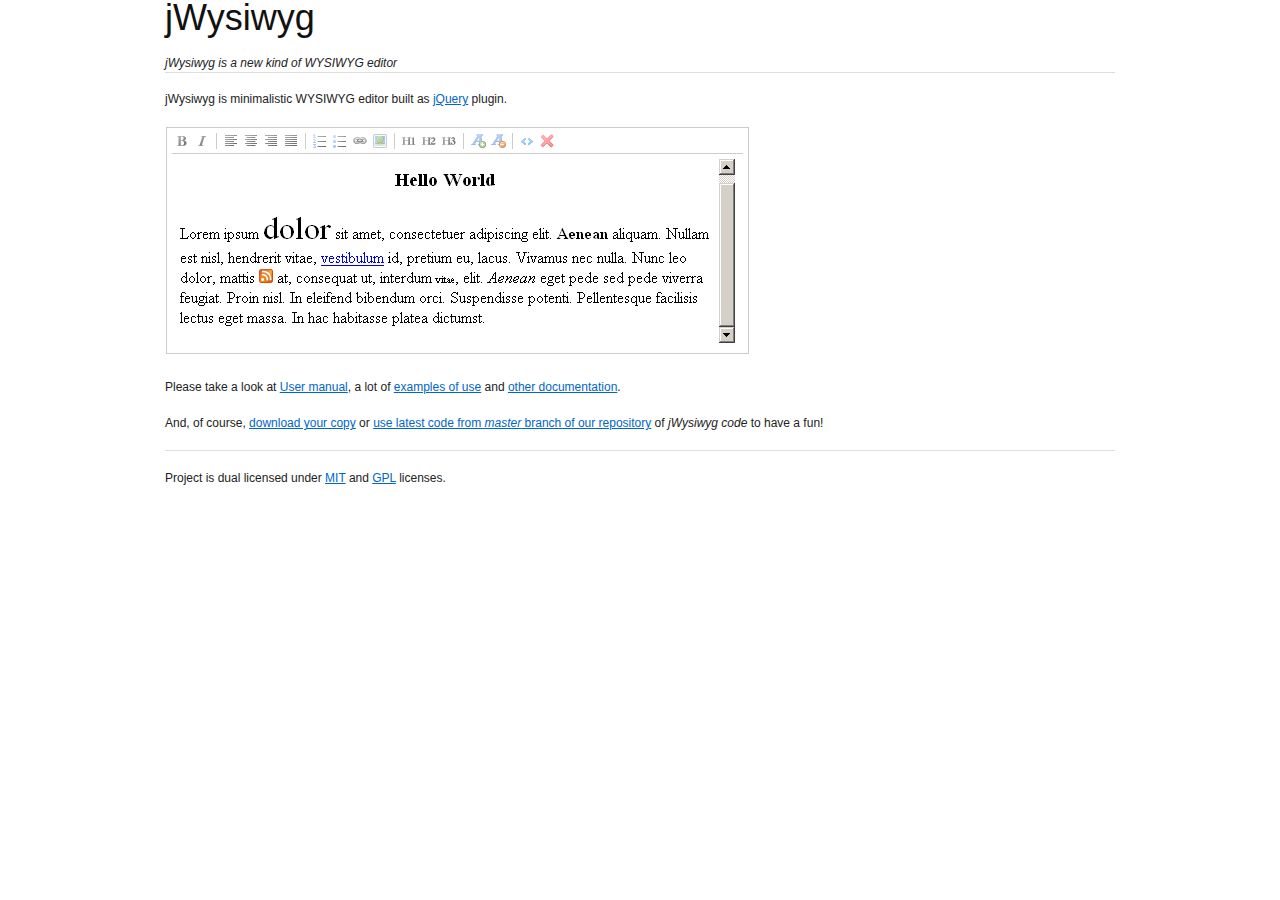
<file: scripts/akzhan-jwysiwyg/index.html>
<!DOCTYPE html>
<html lang="en">
	<head>
		<meta http-equiv="Content-type" content="text/html; charset=utf-8" />
		<title>jWysiwyg</title>
		<link rel="stylesheet" type="text/css" href="./help/lib/blueprint/screen.css" media="screen, projection" />
		<link rel="stylesheet" type="text/css" href="./help/lib/blueprint/print.css" media="print" />
		<!--[if lt IE 8]><link rel="stylesheet" href="./help/lib/blueprint/ie.css" type="text/css" media="screen, projection" /><![endif]-->
	</head>
	<body>
		<div class="container">
      <h1>jWysiwyg</h1>
      <cite>jWysiwyg is a new kind of WYSIWYG editor</cite>
      <hr />
			<p>
    		jWysiwyg is minimalistic WYSIWYG editor built as <a href="http://jquery.com/">jQuery</a> plugin.
  		</p>
  		<p>
    		<img alt="Screenshot" title="Screenshot" src="jquery.wysiwyg.jpg" width="585" height="229" />
  		</p>
  		<p>
      Please take a look at <a href="https://github.com/akzhan/jwysiwyg/blob/master/README.rst">User manual</a>,
      a lot of <a href="./help/examples/">examples of use</a>
      and <a href="https://github.com/akzhan/jwysiwyg/tree/master/help/docs">other documentation</a>.
      </p>
      <p>
			And, of course, <a href="https://github.com/akzhan/jwysiwyg/downloads">download your copy</a> or <a href="https://akzhan.github.com/jwysiwyg/">use latest code from <em>master</em> branch of our repository</a> of <em>jWysiwyg code</em> to have a fun!
      </p>
      <hr />  
  		<p>
    		Project is dual licensed under <a href="MIT-LICENSE.txt" rel="nofollow">MIT</a> and <a rel="nofollow" href="GPL-LICENSE.txt">GPL</a> licenses.
  		</p>
    </div>
	</body>
</html>
</file>
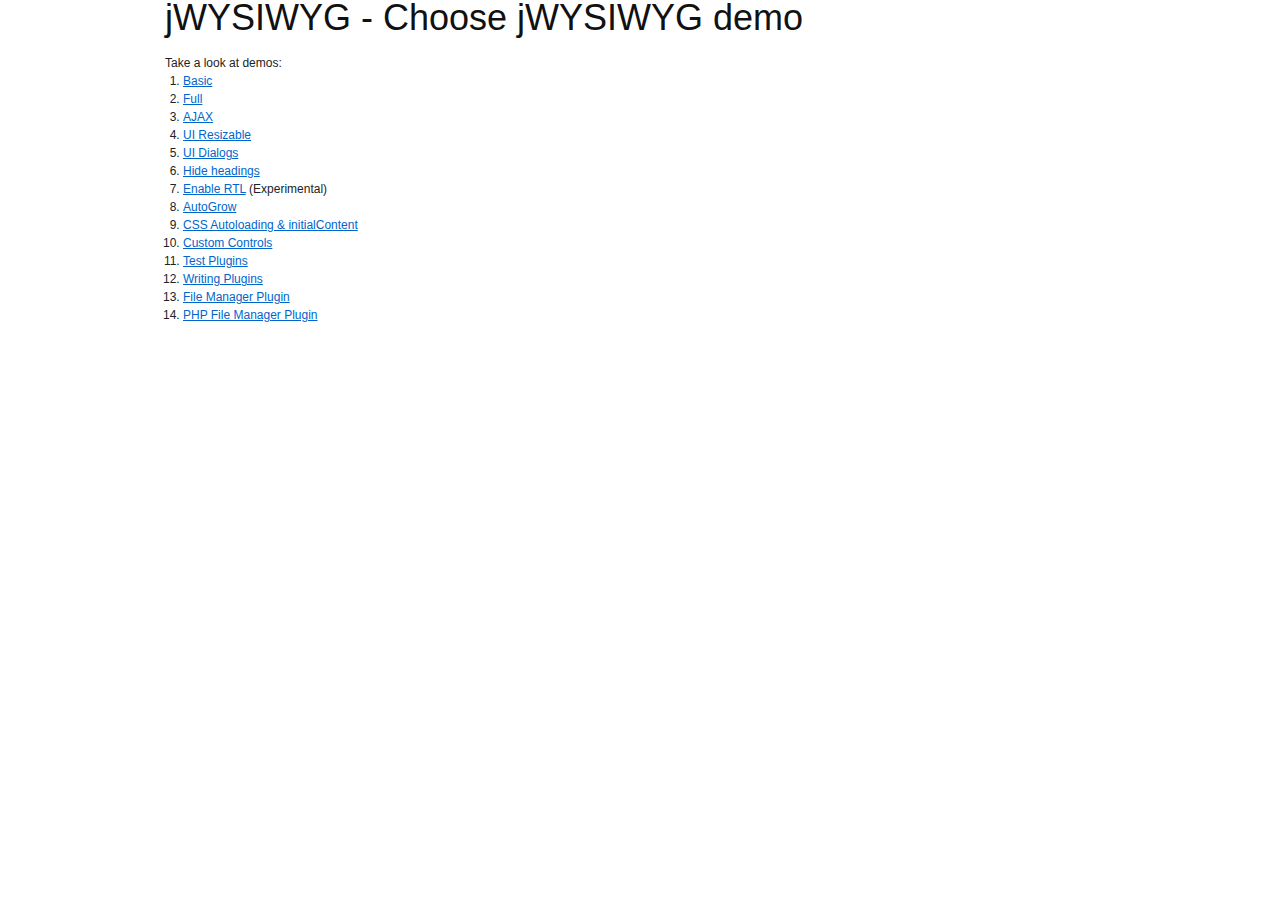
<file: scripts/akzhan-jwysiwyg/help/examples/index.html>
<!DOCTYPE html>
<html lang="en">
<head>
<meta http-equiv="Content-Type" content="text/html; charset=UTF-8"/>
<title>Examples - jWYSIWYG</title>
<link rel="stylesheet" type="text/css" href="../lib/blueprint/screen.css" media="screen, projection" />
<link rel="stylesheet" type="text/css" href="../lib/blueprint/print.css" media="print" />
<!--[if lt IE 8]><link rel="stylesheet" href="../lib/blueprint/ie.css" type="text/css" media="screen, projection" /><![endif]-->
</head>
<body><div class="container">
<h1>jWYSIWYG - Choose jWYSIWYG demo</h1>
Take a look at demos:
<ol>
	<li><a href="./01-basic.html">Basic</a></li>
	<li><a href="./02-full.html">Full</a></li>
	<li><a href="./03-ajax.html">AJAX</a></li>
	<li><a href="./04-resizable.html">UI Resizable</a></li>
	<li><a href="./05-ui-dialogs.html">UI Dialogs</a></li>
	<li><a href="./06-hide-heading-buttons.html">Hide headings</a></li>
	<li><a href="./07-enable-rtl.html">Enable RTL</a> (Experimental)</li>
	<li><a href="./08-auto-grow.html">AutoGrow</a></li>
	<li><a href="./09-css-autoloading.html">CSS Autoloading &amp; initialContent</a></li>
	<li><a href="./10-custom-controls.html">Custom Controls</a></li>
	<li><a href="./11-plugins.html">Test Plugins</a></li>
	<li><a href="./12-writing-plugins.html">Writing Plugins</a></li>
	<li><a href="./13-fileManager.html">File Manager Plugin</a></li>
	<li><a href="./14-PHP-fileManager.html">PHP File Manager Plugin</a></li>
</ol>
</div></body>
</html>
</file>
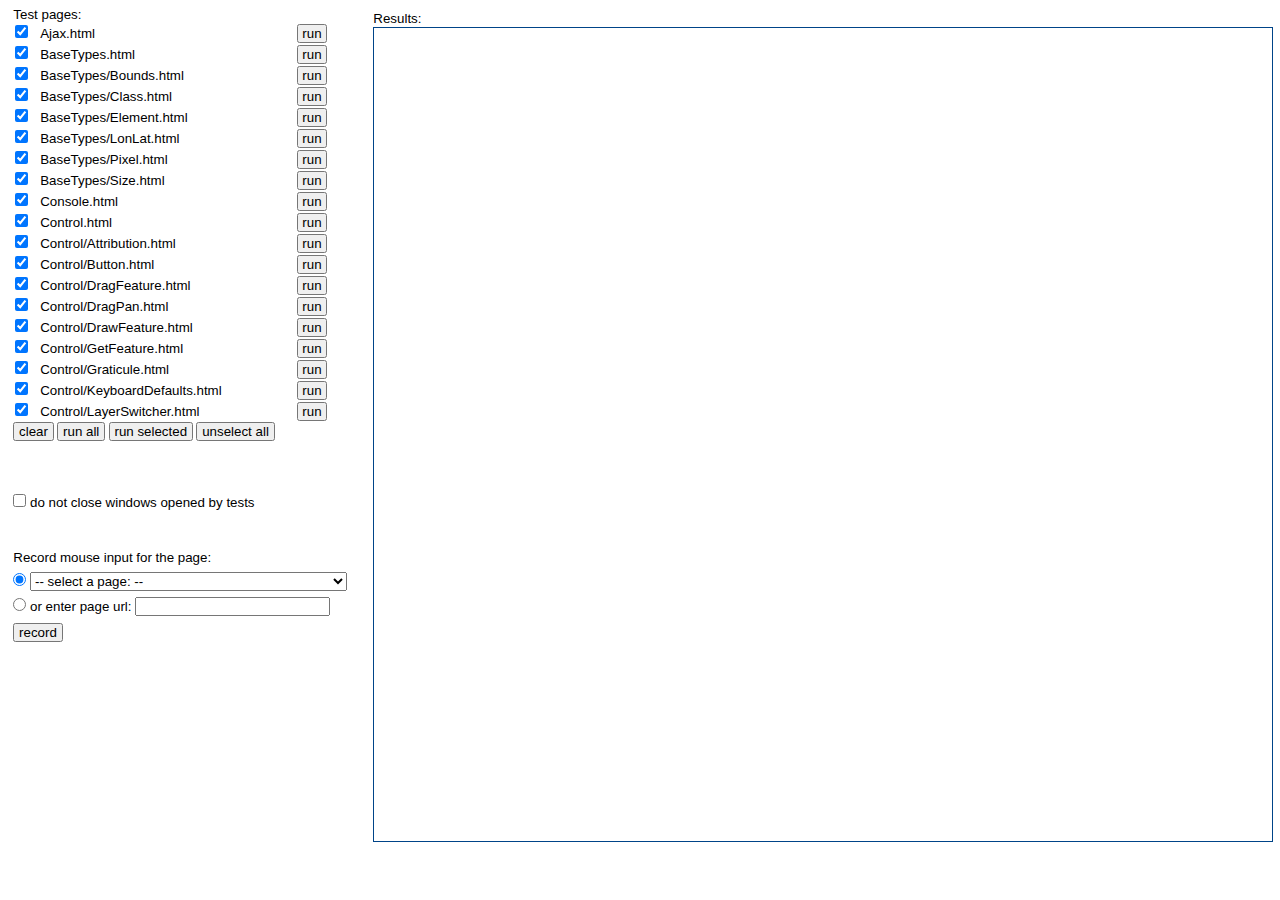
<file: js/OpenLayers/tests/auto-tests.html>
<!DOCTYPE HTML PUBLIC "-//W3C//DTD HTML 4.01//EN" "http://www.w3.org/TR/html4/strict.dtd">
<html><head>
<meta http-equiv="refresh" content="1200" />
<title> Run the testsuite</title>
<noscript>Javascript is disabled in your browser. This page cannot be displayed correctly without Javascript. Sorry. <br/> If you want to view this page, please change your browser settings so that Javascript is enabled.</noscript>
<!--
Test.AnotherWay version 0.5

Copyright (c) 2005 Artem Khodush, http://straytree.org

Permission is hereby granted, free of charge, to any person obtaining
a copy of this software and associated documentation files (the
"Software"), to deal in the Software without restriction, including
without limitation the rights to use, copy, modify, merge, publish,
distribute, sublicense, and/or sell copies of the Software, and to
permit persons to whom the Software is furnished to do so, subject to
the following conditions:

The above copyright notice and this permission notice shall be
included in all copies or substantial portions of the Software.

THE SOFTWARE IS PROVIDED "AS IS", WITHOUT WARRANTY OF ANY KIND,
EXPRESS OR IMPLIED, INCLUDING BUT NOT LIMITED TO THE WARRANTIES OF
MERCHANTABILITY, FITNESS FOR A PARTICULAR PURPOSE AND
NONINFRINGEMENT. IN NO EVENT SHALL THE AUTHORS OR COPYRIGHT HOLDERS BE
LIABLE FOR ANY CLAIM, DAMAGES OR OTHER LIABILITY, WHETHER IN AN ACTION
OF CONTRACT, TORT OR OTHERWISE, ARISING FROM, OUT OF OR IN CONNECTION
WITH THE SOFTWARE OR THE USE OR OTHER DEALINGS IN THE SOFTWARE.
-->
<style type="text/css">
* { padding: 0; margin: 0; }
html { height: 99%; }
body { height: 98%; font: normal normal 10pt sans-serif }
#col1 {  float: left; width: 27em; margin: 0 0 0 1em; overflow: visible; }
#col2 {  position: relative; height: 98%; margin: 0 0.5em 0 28em; }
#col1_header { margin-top: 0.5em; }
#scroller { height: 400px; overflow: auto;}
#testtable { margin: 0 0 2em 0; width: 97%; }
#run_buttons { margin-bottom: 4em; }

#right_header { padding-top: 0.8em; }
#results_count { float: left; }
.active_tab 			{ float: right; padding: 0 1em 0.2em 1em; background: #0af; border: 1px solid #048; border-bottom: none; cursor: pointer; cursor: hand;
					 position: relative; top: -0.2em; }
.inactive_tab 			{ float: right; padding: 0 1em 0 1em; background: #9bb; color: #444; border: 1px solid #9bb; border-bottom: none; cursor: pointer; cursor: hand; }
.inactive_mouseover_tab 	{ float: right; padding: 0 1em 0 1em; background: #9bb; color: #062; border: 1px solid #062; border-bottom: none; cursor: pointer; cursor: hand; }

#right_frame { overflow: auto; position: relative; top: -0.2em; clear: right; height: 95%; border: 1px solid #048; }

#debug { display: none; }
#debug p { margin: 2px 0 0 5em; text-indent: -4.8em; }

#error { display: none; color: #c22; }

#results p { margin: 0 0 2px 0; }
/* cursor indicating that detailed results may be expanded/contracted */
#results p.badtest { cursor: text; }
#results p.ok, #results p.fail { cursor: pointer; cursor: hand; }

/* colored squares in the results window at the left of test page names */
#results p.ok .bullet { background: #6d6; }
#results p.fail .bullet { background:  #d46; }
#results p.badtest .bullet { background: #ea3; }
#results p.loading .bullet { background: #48f; }
#results p.running .bullet { background: #26e; }
#results p.waiting .bullet { background: #04d; }
/* highlight in the results line */
#results p .warning { background: #ffc; }

/* layout of the detailed results */
.result_detail { padding-left: 3em; }
.result_exception_detail { padding-left: 4em; }
.result_exception_stack_detail { padding-left: 5em;  }
.result_micro_detail { padding-left: 6em; }
/* colouring in the detailed results */
.result_detail .fail, .result_exception_detail .fail,  .result_micro_detail .fail { background: #ffd8d8; }

/* "start recording" controls*/
#record_div { margin-top: 3em; }
#record_div p { margin-bottom: 0.5em; }
#record_select { width: 88%; }
#record_input { width: 53%; }
</style>
<script type="text/javascript">
<!--

function report_results() {
    req = false;
    // branch for native XMLHttpRequest object
    if(window.XMLHttpRequest && !(window.ActiveXObject)) {
        try {
            req = new XMLHttpRequest();
        } catch(e) {
            req = false;
        }
    // branch for IE/Windows ActiveX version
    } else if(window.ActiveXObject) {
        try {
            req = new ActiveXObject("Msxml2.XMLHTTP");
        } catch(e) {
            try {
                req = new ActiveXObject("Microsoft.XMLHTTP");
            } catch(e) {
                req = false;
            }
        }
    } 
    req.open("POST", "/test/results.cgi");
    req.setRequestHeader("Content-Type", 'application/x-www-form-urlencoded');
    var results = document.getElementById('total').innerHTML;
    var test_text = "";
    if (results.match("fail")) {
        test_text = document.getElementById("results").innerHTML;
    }    
    req.send("results="+escape(results)+"&test_text="+escape(test_text));
}

if( typeof( Test )=="undefined" ) {
	Test={};
}
Test.AnotherWay={};

Test.AnotherWay._g_test_iframe=null; // frame where to load test pages
Test.AnotherWay._g_test_frame_no_clear=false; // true - leave last page displayed after tests end
Test.AnotherWay._g_test_page_urls=[]; // array of: { url: url, convention: "anotherway" or "jsan" }
Test.AnotherWay._g_test_object_for_jsan=null; // test object for filling by tests that adhere to jsan Test.Simple calling convention
Test.AnotherWay._g_pages_to_run=null; // list of pages to run automatically after loading
Test.AnotherWay._g_run_on_main_load=false; // special handling for run_pages_to_run when it might be called before onload or before list of test pages is known.
Test.AnotherWay._g_run_on_list_load=false;
Test.AnotherWay._g_main_loaded=false;

Test.AnotherWay._run_pages_to_run=function( called_from_outside )
{
	if( !Test.AnotherWay._g_main_loaded ) {
		Test.AnotherWay._g_run_on_main_load=true;
	}else {
		var a_pages=Test.AnotherWay._g_pages_to_run;
		if( a_pages=="all" ) {
			for( var i=0; i<Test.AnotherWay._g_test_page_urls.length; ++i ) {
				Test.AnotherWay._run_test_page( "test"+i );
			}
		}else if( a_pages!=null ) {
			for( var run_i=0; run_i<a_pages.length; ++run_i ) {
				var run_page=a_pages[run_i];
				var found=false;
				for( var all_i=0; all_i<Test.AnotherWay._g_test_page_urls.length; ++all_i ) {
					if( run_page==Test.AnotherWay._g_test_page_urls[all_i].url ) {
						Test.AnotherWay._run_test_page( "test"+all_i, called_from_outside );
						found=true;
						break;
					}
				}
				if( !found ) {
					Test.AnotherWay._show_error( "page specified to run is not found in the page list: "+run_page );
					break;
				}
			}
		}
	}
}

Test.AnotherWay._add_test_page_url=function( test_url, convention )
{
	var table=document.getElementById( "testtable" );
	var record_select=document.getElementById( "record_select" );
	var index=Test.AnotherWay._g_test_page_urls.length;

	// trim spaces.
	if( test_url.match( "^(\\s*)(.*\\S)(\\s*)$" ) ) {
		test_url=RegExp.$2;
	}

	Test.AnotherWay._g_test_page_urls[index]={ url: test_url, convention: convention };
	var row=table.insertRow( -1 );

	var cell;
	var cell_child;
	cell=row.insertCell( -1 );
	cell_child=document.createElement( "input" );
	cell_child.type="checkbox";
	cell_child.id="checkbox"+index;
    cell_child.checked='checked';
    cell_child.defaultChecked='checked';
	cell.appendChild( cell_child );

	cell=row.insertCell( -1 );
	cell.setAttribute( "width", "75%" );
	cell.appendChild( document.createTextNode( test_url ) );

	cell=row.insertCell( -1 );
	cell_child=document.createElement( "input" );
	cell_child.type="button";
	cell_child.id="test"+index;
	cell_child.value=" run ";
	cell_child.onclick=Test.AnotherWay._run_one_onclick;
	cell.appendChild( cell_child );

	cell=row.insertCell( -1 );
	cell.setAttribute( "width", "8em" );
	cell_child=document.createElement( "span" );
	cell.appendChild( cell_child );

	var option=document.createElement( "option" );
	option.appendChild( document.createTextNode( test_url ) );
	record_select.appendChild( option );
}
Test.AnotherWay._show_error=function( msg )
{
	var error_div=document.getElementById( "error" );
	error_div.innerHTML="";
	error_div.appendChild( document.createTextNode( msg ) );
	error_div.style.display="block";
}

// read urls from the list in the html file inside the list_iframe
// fill on-screen list with urls and "run" buttons, and fill the g_test_page_urls object.
Test.AnotherWay._list_iframe_onload=function()
{
	if( window.frames.list_iframe!=null && window.frames.list_iframe.location!="" && window.frames.list_iframe.location!="about:blank" ) {
		var list_doc=window.frames.list_iframe.document;
		var list=list_doc.getElementById( "testlist" );
		if( list!=null ) {
			for( var i=0; i<list.childNodes.length; ++i ) {
				var item=list.childNodes[i];
				if( item.nodeName=="LI" || item.nodeName=="li" ) {
					var convention="anotherway";
					if( Test.AnotherWay._get_css_class( item )=="jsan" ) {
						convention="jsan";
					}
					Test.AnotherWay._add_test_page_url( item.innerHTML, convention );
				}
			}
			if( Test.AnotherWay._g_run_on_list_load ) {
				Test.AnotherWay._g_run_on_list_load=false;
				Test.AnotherWay._run_pages_to_run();
			}
		}else {
			Test.AnotherWay._show_error( "no list with id 'testlist' in a list file "+window.frames.list_iframe.location );
		}
	}
}

Test.AnotherWay._map_checkboxes=function( f )
{
	var table=document.getElementById( "testtable" );
	var checks=table.getElementsByTagName( "INPUT" );
	for( var i=0; i<checks.length; ++i ) {
		if( checks[i].type=="checkbox" && checks[i].id.match( /^checkbox(\d+)$/ ) ) {
			f( checks[i], RegExp.$1 );
		}
	}
}
Test.AnotherWay._run_all_onclick=function()
{
	Test.AnotherWay._map_checkboxes( function( c, id ) { Test.AnotherWay._run_test_page( "test"+id ); } );
}
Test.AnotherWay._run_selected_onclick=function()
{
	Test.AnotherWay._map_checkboxes( function( c, id ) { if( c.checked ) Test.AnotherWay._run_test_page( "test"+id ); } );
}
Test.AnotherWay._unselect_all_onclick=function()
{
	Test.AnotherWay._map_checkboxes( function( c, id ) { c.checked=false; } );
}
Test.AnotherWay._run_one_onclick=function()
{
	Test.AnotherWay._run_test_page( this.id );
}

// construct an object that will gather results of running one test function
Test.AnotherWay._test_object_t=function( fun_name )
{
	this.name=fun_name; // name of the test function
	this.n_plan=null; // planned number of assertions
	this.n_ok=0; // # of ok assertions
	this.n_fail=0; // # of failed assertions
	this.exception=""; // if the function throwed an exception, it's its message
	this.exception_stack=[]; // strings: function call stack from the exception
	this.assertions=[]; // assertion results: array of { ok: 1 or 0, name: string }
	this.wait_result_milliseconds=0; // how long to wait before collecting results from the test
	this.second_wait_msg=null; // <p> status message (in addition to the page wait_msg)
	this.delay_actions=[]; // array of actions to be perfomed after the test function returns
				//	action : { acton_kind: "call" | "window" | "replay"
				//				when "call": 		{ call_fn call_delay_milliseconds } call_fn takes nothing
				//				when "window" : 	{ wnd_url wnd_wnd wnd_fn wnd_timeout_milliseconds wnd_dont_close } wnd_fn takes wnd
				//				wnen "replay" : 	{ replay_wnd replay_events replay_event_i replay_checkpoints } checkpoint_fn takes this, wnd
				//	}
	this.delay_action_i=null; // index of delay action currently being performed
	this.delay_prev_timer_time=0;	// for counting time while performing delay_actions
	this.delay_current_milliseconds_left=0; // time left before the next action, runs down
	this.delay_total_milliseconds_left=0; 	// for indication: total estimated time for all actions, runs up and down
}

Test.AnotherWay._test_object_t.prototype.ok=function( cond, name )
{
	if( cond ) {
		++this.n_ok;
		cond=1;
	}else {
		++this.n_fail;
		cond=0;
	}
	this.assertions.push( { ok: cond, name: name } );
}
Test.AnotherWay._test_object_t.prototype.fail=function( name )
{
	this.ok( false, name );
}
Test.AnotherWay._test_object_t.prototype.plan=function( n )
{
	this.n_plan=n;
}
Test.AnotherWay._test_object_t.prototype.wait_result=function( seconds )
{
	this.wait_result_milliseconds=1000*seconds;
}
Test.AnotherWay._eq_fail_msg=function( path, what, expected, got )
{
	return "eq: "+path+" "+what+" differ: got "+got+", but expected "+expected;
}
Test.AnotherWay._array_eq=function( expected, got, path, msg )
{
	if( expected.length!=got.length ) {
		msg.msg=Test.AnotherWay._eq_fail_msg( path, "array length", expected.length, got.length );
		return false;
	}
	for( var i=0; i<expected.length; ++i ) {
		if( !Test.AnotherWay._thing_eq( expected[i], got[i], path+"["+i+"]", msg ) ) {
			return false;
		}
	}
	return true;
}
Test.AnotherWay._object_eq=function( expected, got, path, msg )
{
	var v;
	for( v in expected ) {
		if( ! (v in got) ) {
			msg.msg=Test.AnotherWay._eq_fail_msg( path+"."+v, "properties", expected[v], "undefined" );
			return false;
		}
		if( !Test.AnotherWay._thing_eq( expected[v], got[v], path+"."+v, msg ) ) {
			return false;
		}
	}
	for( v in got ) {
		if( ! (v in expected) ) {
			msg.msg=Test.AnotherWay._eq_fail_msg( path+"."+v, "properties", "undefined", got[v] );
			return false;
		}
	}
	return true;
}
Test.AnotherWay._constructor_name=function( x )
{
	if( x==null ) {
		return "";
	}
	var s="unknown";
	try {
		s=typeof( x.constructor );
		if( s!="unknown" ) {
			s=x.constructor.toString();
		}
	}catch( e ) {
		s="unknown";
	}
	if( s=="unknown" ) {
		// hackish attempt to guess a type
		var is_array=true;
		var index=0;
		for( i in x ) {
			if( i!=index ) {
				is_array=false;
			}
			++index;
		}
		return is_array ? "Array" : "Object"; // for empty arrays/objects, this will be wrong half the time
	}else if( s.match( /^\s*function\s+(\w+)\s*\(/ ) ) {
		return RegExp.$1;
	}else {
	  var c = '';
	  switch(typeof x) {
	    case 'string':
	      c = 'String';
	      break;
	    case 'object':
	      c = 'Object';
	      break;
	    default:
	      c = '';
	  }
		return c;	}
}
Test.AnotherWay._is_array=function( x )
{
	return Test.AnotherWay._constructor_name( x )=="Array";
}
Test.AnotherWay._is_value_type=function( x )
{
	cn=Test.AnotherWay._constructor_name( x );
	return cn=="Number" || cn=="String" || cn=="Boolean" || cn=="Date";
}
Test.AnotherWay._thing_eq=function( expected, got, path, msg )
{
	if( expected==null && got==null ) {
		return true;
	}else if( (expected==null && got!=null) || (expected!=null && got==null) ) {
		msg.msg=Test.AnotherWay._eq_fail_msg( path, "values", expected, got );
		return false;
	}else {
		var expected_cn=Test.AnotherWay._constructor_name( expected );
		var got_cn=Test.AnotherWay._constructor_name( got );
		if( expected_cn!=got_cn ) {
			msg.msg=Test.AnotherWay._eq_fail_msg( path, "types", expected_cn, got_cn );
			return false;
		}else {
			if( Test.AnotherWay._is_array( expected ) ) {
				return Test.AnotherWay._array_eq( expected, got, path, msg );
			}else if( Test.AnotherWay._is_value_type( expected ) ) {
				if( expected!=got ) {
					msg.msg=Test.AnotherWay._eq_fail_msg( path, "values", expected, got );
					return false;
				}else {
					return true;
				}
			}else { // just a plain object
				return Test.AnotherWay._object_eq( expected, got, path, msg );
			}
		}
	}
}
Test.AnotherWay._test_object_t.prototype.eq=function( got, expected, name )
{
	var msg={};
	if( Test.AnotherWay._thing_eq( expected, got, "", msg ) ) {
		this.ok( 1, name );
	}else {
		this.fail( name+". "+msg.msg );
	}
}
Test.AnotherWay._test_object_t.prototype.like=function( got, expected, name )
{
	if( got.match( expected )!=null ) {
		this.ok( 1, name );
	}else {
		this.fail( name+": got "+got+", but expected it to match: "+expected );
	}
}
Test.AnotherWay._g_html_eq_span=null;
Test.AnotherWay._html_eq_string_to_node=function( string_or_node, what, msg )
{
	if( string_or_node.nodeType!=null ) {
		string_or_node=Test.AnotherWay._html_eq_node_to_string( string_or_node ); // double trip - to make properties assigned in scripts available as html node attributes
	}
	if( Test.AnotherWay._g_html_eq_span==null ) {
		Test.AnotherWay._g_html_eq_span=document.createElement( "span" );
	}
	Test.AnotherWay._g_html_eq_span.innerHTML=string_or_node;
	if( Test.AnotherWay._g_html_eq_span.childNodes.length!=1 ) {
		msg.msg="bad "+what+" html string given (should contain exactly one outermost element): "+string_or_node;
	}
	return Test.AnotherWay._g_html_eq_span.childNodes[0].cloneNode( true );
}
Test.AnotherWay._html_eq_node_to_string=function( node ) {
	if( Test.AnotherWay._g_html_eq_span==null ) {
		Test.AnotherWay._g_html_eq_span=document.createElement( "span" );
	}
	Test.AnotherWay._g_html_eq_span.innerHTML="";
	if( node.outerHTML!=null ) {
		Test.AnotherWay._g_html_eq_span.innerHTML=node.outerHTML;
	}else {
            var clone = node.cloneNode(true);
            var node = Test.AnotherWay._g_html_eq_span;
            if(node.ownerDocument && node.ownerDocument.importNode) {
                if(node.ownerDocument != clone.ownerDocument) {
                    clone = node.ownerDocument.importNode(clone, true);
                }
            }
            node.appendChild(clone);
	}
	return Test.AnotherWay._g_html_eq_span.innerHTML;
}
Test.AnotherWay._html_eq_path_msg=function( path )
{
	var msg="";
	for( var i=0; i<path.length; ++i ) {
		msg+=" [node "+path[i].node;
		if( path[i].id!=null && path[i].id!="" ) {
			msg+=" id "+path[i].id;
		}else if( path[i].index!=null ) {
			msg+=" at index "+path[i].index;
		}
		msg+="] "
	}
	return msg;
}
Test.AnotherWay._html_eq_fail_msg=function( path, what, expected, got )
{
	return Test.AnotherWay._html_eq_path_msg( path )+": "+what+" differ: got "+got+", but expected "+expected;
}
Test.AnotherWay._html_eq_remove_blank=function( text )
{
	if( text==null ) {
		return "";
	}else if( text.match( "^(\\s*)(.*\\S)(\\s*)$" ) ) {
		return RegExp.$2;
	}else if( text.match( "\s*" ) ) {
		return "";
	}
	return text;
}
Test.AnotherWay._html_eq_remove_blank_nodes=function( node )
{
	var to_remove=[];
	for( var child=node.firstChild; child!=null; child=child.nextSibling ) {
		if( child.nodeType==3 ) {
			var value=Test.AnotherWay._html_eq_remove_blank( child.nodeValue );
			if( value=="" ) {
				to_remove.push( child );
			}else {
				child.nodeValue=value;
			}
		}
	}
	for( var i=0; i<to_remove.length; ++i ) {
		node.removeChild( to_remove[i] );
	}
}
Test.AnotherWay._html_node_type_text=function( node_type )
{
	if( node_type==1 ) {
		return "1 (html element)";
	}else if( node_type==3 ) {
		return "3 (text)";
	}else {
		return node_type;
	}
}
Test.AnotherWay._html_eq_node=function( expected, got, path, msg, expected_loc_base, got_loc_base )
{
	if( expected.nodeType!=got.nodeType ) {
		msg.msg=Test.AnotherWay._html_eq_fail_msg( path, "node types", Test.AnotherWay._html_node_type_text( expected.nodeType ), Test.AnotherWay._html_node_type_text( got.nodeType ) );
		return false;
	}else if( expected.nodeType==3 ) {
		if( expected.nodeValue!=got.nodeValue ) {
			msg.msg=Test.AnotherWay._html_eq_fail_msg( path, "text", expected.nodeValue, got.nodeValue );
			return false;
		}
	}else if( expected.nodeType==1 ) {
		if( expected.nodeName!=got.nodeName ) {
			msg.msg=Test.AnotherWay._html_eq_fail_msg( path, "node names", expected.nodeName, got.nodeName );
			return false;
		}
		// compare attributes
		var expected_attrs={};
		var got_attrs={};
		var i;
		var a;
		for( i=0; i<expected.attributes.length; ++i ) {
			a=expected.attributes[i];
			if( a.specified ) {
				expected_attrs[a.name]=1;
			}
		}
		for( i=0; i<got.attributes.length; ++i ) {
			a=got.attributes[i];
			if( a.specified ) {
				got_attrs[a.name]=1;
			}
		}
		for( a in expected_attrs ) {
			if( ! (a in got_attrs) ) {
				msg.msg=Test.AnotherWay._html_eq_path_msg( path )+": attribute sets differ: expected attribute "+a+" is missing";
				return false;
			}
		}
		for( a in got_attrs ) {
			if( ! (a in expected_attrs) ) {
				msg.msg=Test.AnotherWay._html_eq_path_msg( path )+": attribute sets differ: got extra attribute "+a;
				return false;
			}
		}
		for( a in expected_attrs ) {
			var expected_value=expected.getAttribute( a );
			var got_value=got.getAttribute( a );
			if( typeof( expected_value )=="string" && typeof( got_value )=="string" ) {
				expected_value=Test.AnotherWay._html_eq_remove_blank( expected_value );
				got_value=Test.AnotherWay._html_eq_remove_blank( got_value );
				var ok=expected_value==got_value;
				if( !ok && (a=="href" || a=="HREF" )  ) { // try relative hrefs
					var expected_relative_value=expected_value;
					if( expected_loc_base!=null && expected_value.substring( 0, expected_loc_base.length )==expected_loc_base ) {
						expected_relative_value=expected_value.substring( expected_loc_base.length );
					}
					var got_relative_value=got_value;
					if( got_loc_base!=null && got_value.substring( 0, got_loc_base.length )==got_loc_base ) {
						got_relative_value=got_value.substring( got_loc_base.length );
					}
					ok=expected_relative_value==got_relative_value;
				}
				if( !ok ) {
					msg.msg=Test.AnotherWay._html_eq_fail_msg( path, "attribute "+a+" values", expected_value, got_value );
					return false;
				}
			}else if( typeof( expected_value )=="function" && typeof( got_value )=="function" ) {
				expected_value=expected_value.toString();
				got_value=got_value.toString();
				if( expected_value!=got_value ) {
					msg.msg=Test.AnotherWay._html_eq_fail_msg( path, "attribute "+a+" values", expected_value, got_value );
					return false;
				}
			}else {
				var value_msg={};
				if( !Test.AnotherWay._thing_eq( expected_value, got_value, "", value_msg ) ) {
					msg.msg=Test.AnotherWay._html_eq_path_msg( path )+": attribute "+a+" values differ: "+value_msg.msg;
					return false;
				}
			}
		}
		// compare child nodes
		Test.AnotherWay._html_eq_remove_blank_nodes( expected );
		Test.AnotherWay._html_eq_remove_blank_nodes( got );
		var expected_length=expected.childNodes.length;
		var got_length=got.childNodes.length;
		if( expected_length<got_length ) {
			msg.msg=Test.AnotherWay._html_eq_path_msg( path )+": got "+(got_length-expected_length)+" extra child nodes";
			return false;
		}else if( expected_length>got_length ) {
			msg.msg=Test.AnotherWay._html_eq_path_msg( path )+": expected "+(expected_length-got_length)+" more child nodes";
			return false;
		}else {
			for( i=0; i<expected_length; ++i ) {
				var expected_node=expected.childNodes[i];
				path.push( { node: expected_node.nodeName, id: expected_node.id, index: i } );
				var eq=Test.AnotherWay._html_eq_node( expected_node, got.childNodes[i], path, msg, expected_loc_base, got_loc_base );
				path.pop();
				if( !eq ) {
					return false;
				}
			}
		}
	}
	return true;
}
Test.AnotherWay._html_eq_get_loc_base=function( node )
{
	var loc_base=document.location;
	if( node.ownerDocument!=null ) {
		loc_base=node.ownerDocument.location;
	}
	if( loc_base!=null ) {
		loc_base=loc_base.href;
		var slash_pos=loc_base.lastIndexOf( "/" );
		if( slash_pos!=-1 ) {
			loc_base=loc_base.substring( 0, slash_pos+1 );
		}
	}
	return loc_base;
}
Test.AnotherWay._test_object_t.prototype.html_eq=function( got, expected, name )
{
	var msg={};
	var expected_node=Test.AnotherWay._html_eq_string_to_node( expected, "expected", msg );
	if( msg.msg!=null ) {
		this.fail( name+" html_eq: "+msg.msg );
	}else {
		var got_node=Test.AnotherWay._html_eq_string_to_node( got, "got", msg );
		if( msg.msg!=null ) {
			this.fail( name+" html_eq: "+msg.msg );
		}else {
			var expected_loc_base=Test.AnotherWay._html_eq_get_loc_base( expected );
			var got_loc_base=Test.AnotherWay._html_eq_get_loc_base( got );
			if( Test.AnotherWay._html_eq_node( expected_node, got_node, [], msg, expected_loc_base, got_loc_base ) ) {
				this.ok( 1, name );
			}else {
				var msg=name+" html_eq "+msg.msg;
				var expected_str=Test.AnotherWay._html_eq_node_to_string( expected_node );
				var got_str=Test.AnotherWay._html_eq_node_to_string( got_node );
				msg+=".\n got html: "+got_str;
				msg+=".\n expected html: "+expected_str;
				this.fail( msg );
			}
		}
	}
}
Test.AnotherWay._debug_pane_print=function( msg )
{
	var d=new Date();
	var p=document.createElement( "p" );
	p.appendChild( document.createTextNode( d.toLocaleTimeString()+" "+msg ) );
	var debug_pane=document.getElementById( "debug" );
	debug_pane.appendChild( p );
	var debug_tab=document.getElementById( "debug_tab" );
	var results_tab=document.getElementById( "results_tab" );
	debug_tab.style.visibility="visible";
	results_tab.style.visibility="visible";
}
Test.AnotherWay._test_object_t.prototype.debug_print=function( msg )
{
	Test.AnotherWay._debug_pane_print( this.name+": "+msg );
}
Test.AnotherWay._test_object_t.prototype.delay_call=function()
{
	var timeout_ms=200;
	for( var i=0; i<arguments.length; ++i ) {
		if( typeof( arguments[i] )!="function" ) {
			timeout_ms=3000*arguments[i];
		}else {
			var action={ action_kind: "call", call_delay_milliseconds: timeout_ms, call_fn: arguments[i] };
			this.delay_total_milliseconds_left+=Test.AnotherWay._action_estimate_milliseconds( action );
			this.delay_actions.push( action );
		}
	}
}
Test.AnotherWay._test_object_t.prototype.open_window=function( url, fn, timeout_seconds )
{
	if( timeout_seconds==null ) {
		timeout_seconds=4;
	}
	var no_close=document.getElementById( "dont_close_test_windows" );
	var action={ action_kind: "window", wnd_url: url.toString(), wnd_wnd: null, wnd_fn: fn, wnd_timeout_milliseconds: timeout_seconds*1000, wnd_no_close: no_close.checked };
	this.delay_total_milliseconds_left+=Test.AnotherWay._action_estimate_milliseconds( action );
	this.delay_actions.push( action );
}
Test.AnotherWay._test_object_t.prototype.replay_events=function( wnd, events )
{
	if( Test.AnotherWay._g_no_record_msg!=null ) {
		this.fail( "replay_events: "+Test.AnotherWay._g_no_record_msg );
	}else {
		var action={ action_kind: "replay", replay_wnd: wnd, replay_events: events.events, replay_event_i: null, replay_checkpoints: events.checkpoints };
		this.delay_total_milliseconds_left+=Test.AnotherWay._action_estimate_milliseconds( action );
		this.delay_actions.push( action );
	}
}
Test.AnotherWay._action_estimate_milliseconds=function( action )
{
	var ms=0;
	if( action.action_kind=="call" ) {
		ms=action.call_delay_milliseconds;
	}else if( action.action_kind=="window" ) {
		ms=0;
	}else if( action.action_kind=="replay" ) {
		ms=0;
		for( var i=0; i<action.replay_events.length; ++i ) {
			ms+=action.replay_events[i]["time"]-0;
		}
	}
	return ms;
}

Test.AnotherWay._g_timeout_granularity=200;
Test.AnotherWay._g_tests_queue=[]; // vector of { url: string, test_objects : array of test_object_t, test_object_i: int, wait_msg: <p> object, loading_timeout_milliseconds: int, timeout_id: id }

// load one html page, schedule further processing
Test.AnotherWay._run_test_page=function( id, called_from_outside )
{
	if( id.match( /^test(\d+)/ ) ) {
		id=RegExp.$1;
		Test.AnotherWay._g_tests_queue.push( {
			url: Test.AnotherWay._g_test_page_urls[id].url,
			convention: Test.AnotherWay._g_test_page_urls[id].convention,
			test_objects: []
			} );
		if( Test.AnotherWay._g_tests_queue.length==1 ) {
			if( !called_from_outside ) {
				// Crap. Be careful stepping around.
				// For Mozilla and Opera, when this file is included into the frameset page that is in another directory (and _g_outside_path_correction!=null)
				// but the test pages are started from within it (by "run" buttons), then:
				// depending on whether the page is the first one loaded into the test frame or not,
				// the base url for relative test pages differs.
				// Crap, like I said.
				Test.AnotherWay._g_tests_queue[0].suppress_outside_path_correction=true;
			}
			Test.AnotherWay._start_loading_page();
		}
	}
}
Test.AnotherWay._load_next_page=function()
{
	Test.AnotherWay._g_tests_queue.splice( 0, 1 );
	if( Test.AnotherWay._g_tests_queue.length>0 ) {
		Test.AnotherWay._start_loading_page();
	}else {
		if( !Test.AnotherWay._g_test_frame_no_clear ) {
			Test.AnotherWay._g_test_iframe.location.replace( "about:blank" );
		}
        report_results();
    }
}
Test.AnotherWay._g_opera_path_correction=null; // ugly wart to support opera
Test.AnotherWay._g_outside_path_correction=null; // ugly wart to accomodate Opera and Mozilla, where relative url relates to the directory where the page that calls this function is located
Test.AnotherWay._set_iframe_location=function( iframe, loc, outside_path_correction )
{
	// allow to load only locations with the same origin
	var proto_end=loc.indexOf( "://" );
	if( proto_end!=-1 ) { // otherwise, it's safe to assume (for Opera, Mozilla and IE ) that loc will be treated as relative
		var main_loc=window.location.href;
		var host_end=loc.substring( proto_end+3 ).indexOf( "/" );
		var ok=false;
		if( host_end!=-1 ) {
			var loc_origin=loc.substring( 0, proto_end+3+host_end+1 );
			if( main_loc.length>=loc_origin.length && main_loc.substring( 0, loc_origin.length )==loc_origin ) {
				ok=true;
			}
		}
		if( !ok ) {
			return { msg: "test pages may have only urls with the same origin as "+main_loc };
		}
	}
	// opera cannot handle urls relative to file:// without assistance
	if( window.opera!=null && window.location.protocol=="file:" && loc.indexOf( ":" )==-1 ) {
		var base=window.location.href;
		var q_pos=base.indexOf( "?" );
		if( q_pos!=-1 ) {
			base=base.substring( 0, q_pos );
		}
		var slash_pos=base.lastIndexOf( "/" );
		if( slash_pos!=-1 ) {
			base=base.substring( 0, slash_pos+1 );
			Test.AnotherWay._g_opera_path_correction=base;
			loc=base+loc;
		}
	}
	// if this function is called from another page, and if that page is in another directory, correction is needed
	if( outside_path_correction!=null ) {
		var pos=loc.indexOf( outside_path_correction );
		if( pos==0 ) {
			loc=loc.substring( outside_path_correction.length+1 );
		}
	}
	if( iframe.location!=null ) {
		iframe.location.replace( loc );
	}else {
		iframe.src=loc;
	}
	return {};
}
Test.AnotherWay._start_loading_page=function()
{
	var test_page=Test.AnotherWay._g_tests_queue[0];
	test_page.loading_timeout_milliseconds=20000;
	test_page.timeout_id=setTimeout( Test.AnotherWay._loading_timeout, Test.AnotherWay._g_timeout_granularity );
	test_page.wait_msg=Test.AnotherWay._print_counter_result( test_page.url, "loading...", test_page.loading_timeout_milliseconds, "loading" );
	if( test_page.convention=="jsan" ) {
		// the tests in that page will run when it's loading, so the test object must be ready
		Test.AnotherWay._g_test_object_for_jsan=new Test.AnotherWay._test_object_t( test_page.url );
	}
	var outside_path_correction=null;
	if( Test.AnotherWay._g_outside_path_correction!=null && !test_page.suppress_outside_path_correction ) {
		outside_path_correction=Test.AnotherWay._g_outside_path_correction;
	}
	var result=Test.AnotherWay._set_iframe_location( Test.AnotherWay._g_test_iframe, test_page.url, outside_path_correction );
	if( result.msg!=null ) {
		Test.AnotherWay._unprint_result( test_page.wait_msg );
		Test.AnotherWay._print_result( test_page.url, result.msg, "badtest", null );
		Test.AnotherWay._load_next_page();
	}
}

Test.AnotherWay._loading_timeout=function()
{
	var test_page=Test.AnotherWay._g_tests_queue[0];
	test_page.loading_timeout_milliseconds-=Test.AnotherWay._g_timeout_granularity;
	if( test_page.loading_timeout_milliseconds>0 ) {
		Test.AnotherWay._update_msg_counter( test_page.wait_msg, (test_page.loading_timeout_milliseconds/1000).toFixed() );
		test_page.timeout_id=setTimeout( Test.AnotherWay._loading_timeout, Test.AnotherWay._g_timeout_granularity );
	}else {
		Test.AnotherWay._unprint_result( test_page.wait_msg );
		Test.AnotherWay._print_result( test_page.url, "Unable to load test page. Timeout expired", "badtest", null );
		Test.AnotherWay._load_next_page();
	}
}

Test.AnotherWay._strip_query_and_hash=function( s )
{
	var i=s.lastIndexOf( "#" );
	if( i!=-1 ) {
		s=s.substring( 0, i );
	}
	i=s.lastIndexOf( "?" );
	if( i!=-1 ) {
		s=s.substring( 0, i );
	}
	return s;
}
Test.AnotherWay._is_url_loaded=function( url, wnd )
{
	var loaded=false;
	if( wnd!=null && wnd.location!=null ) {
		// after some popup blocker interference, location may behave strange..
		var location_s="";
		location_s+=wnd.location;
		if( location_s!="" ) {
			var pathname=wnd.location.pathname;
			var expected_url=url;
			var i=expected_url.lastIndexOf( "#" );
			if( i!=-1 ) {
				expected_url=expected_url.substring( 0, i );
			}
			i=expected_url.lastIndexOf( "?" );
			if( i!=-1 ) {
				expected_url=expected_url.substring( 0, i );
			}
			i=expected_url.lastIndexOf( "/" );
			if( i!=-1 && i!=expected_url.length-1 ) {
				expected_url=expected_url.substring( i+1 );
			}
			i=pathname.indexOf( expected_url )
			if( wnd.location.href==url || (i!=-1 && i==pathname.length-expected_url.length) ) {
				if( /*window.opera==null*/wnd.document.readyState==null || wnd.document.readyState=="complete" ) { // for opera (and IE?), getElementById does not work until..
					loaded=true;
				}
			}
		}
	}
	return loaded;
}
// find and run all test functions in the g_cur_page html page.
Test.AnotherWay._test_page_onload=function()
{
	if( Test.AnotherWay._g_tests_queue.length==0 ) {
		return;
	}
	var test_page=Test.AnotherWay._g_tests_queue[0];
	if( !Test.AnotherWay._is_url_loaded( test_page.url, Test.AnotherWay._g_test_iframe ) ) {
		return;
	}
	clearTimeout( test_page.timeout_id );
	Test.AnotherWay._unprint_result( test_page.wait_msg );

	if( test_page.convention=="anotherway" ) {
		// get test function names (those beginning with "test")
		if( typeof( Test.AnotherWay._g_test_iframe.document.scripts )!='undefined' ) { // IE
			for( var i=0; i<Test.AnotherWay._g_test_iframe.document.scripts.length; ++i ) {
				var script_text=Test.AnotherWay._g_test_iframe.document.scripts[i].text;
				var fun_sig="function test";
				var fun_start=script_text.indexOf( fun_sig );

				while( fun_start!=-1 ) {
					script_text=script_text.substring( fun_start, script_text.length );
					var fun_end=script_text.indexOf( '(' );
					var fun_name=script_text.substring( "function ".length,  fun_end );
                                        var whitespace = fun_name.indexOf( ' ' );
                                        if (whitespace >= 0)
                                            fun_name = fun_name.substring( 0, whitespace );
					test_page.test_objects.push( new Test.AnotherWay._test_object_t( fun_name ) );
					script_text=script_text.substring( fun_end, script_text.length );
					fun_start=script_text.indexOf( fun_sig  );
				}
			}
		}else { // otherwise (not IE) it ought to work like this
			for( var i in Test.AnotherWay._g_test_iframe) {
				// Hack to prevent failure in FF3.0b1 
                if (i == "innerWidth" || i == "innerHeight") { continue; }
				if( typeof( Test.AnotherWay._g_test_iframe[i] )=='function' ) {
					if( i.substring( 0, 4 )=="test" ) {
						test_page.test_objects.push( new Test.AnotherWay._test_object_t( i ) );
					}
				}
			}
		}
	}else if( test_page.convention=="jsan" ) {
		// the test object is already filled with results
		test_page.test_objects.push( Test.AnotherWay._g_test_object_for_jsan );
	}

	if( test_page.test_objects.length==0 ) {
		Test.AnotherWay._print_result( test_page.url,  "No test functions defined in the page", "badtest", null );
		Test.AnotherWay._load_next_page();
		return;
	}

	test_page.wait_msg=Test.AnotherWay._print_result( test_page.url, "running tests..<span class=\"counter\">"+test_page.test_objects.length+"</span>", "running", null );

	test_page.test_object_i=0;
	Test.AnotherWay._run_more_tests();
}

Test.AnotherWay._handle_exception=function( o, e, title )
{
	var s=title+": "+typeof( e )+": ";
	if( e.message!=null ) {
		s+=e.message;
	}else if( e.description!=null ) {
		s+=e.description;
	}else {
		s+=e.toString();
	}
//	if( e.location!=null ) {  // XXX figure out how to display exception location if it's present (like in mozilla)
//		s+=" location: "+e.location.toString();
//	}
	o.exception=s;
	s=[];
	if( e.stack ) {
		var lines=e.stack.split( "\n" );
		for( var i=0; i<lines.length; ++i ) {
			// format of the line: func_name(args)@file_name:line_no
			if( lines[i].match( /(\w*)\(([^\)]*)\)@(.*):([^:]*)$/ ) ) {
				var func_name=RegExp.$1;
				if( func_name.length==0 ) {
					func_name="<anonymous>";
				}
				s.push( "in "+func_name+"( "+RegExp.$2+") at "+RegExp.$3+" line "+RegExp.$4+"\n" );
			}
		}
	}
	o.exception_stack=s;
}

Test.AnotherWay._run_more_tests=function()
{
	var test_page=Test.AnotherWay._g_tests_queue[0];
	while( test_page.test_object_i<test_page.test_objects.length ) {
		Test.AnotherWay._update_msg_counter( test_page.wait_msg, (1+test_page.test_object_i)+"/"+test_page.test_objects.length );
		var o=test_page.test_objects[test_page.test_object_i];
		if( test_page.convention=="anotherway" ) {
			try {
				Test.AnotherWay._g_test_iframe[o.name]( o );
			}catch( e ) {
				Test.AnotherWay._handle_exception( o, e, "" );
			}
		} // for "jsan" convention, test has run already
		if( o.delay_actions.length>0 || o.wait_result_milliseconds>0 ) {
			o.delay_total_milliseconds_left+=o.wait_result_milliseconds;
			Test.AnotherWay._delay_actions_timeout();
			return;
		}
		++test_page.test_object_i;
	}
	Test.AnotherWay._unprint_result( test_page.wait_msg );
	Test.AnotherWay._print_result( test_page.url, null, null, test_page.test_objects );
	Test.AnotherWay._load_next_page();
}

Test.AnotherWay._delay_actions_timeout=function()
{
	var test_page=Test.AnotherWay._g_tests_queue[0];
	var test_object=test_page.test_objects[test_page.test_object_i];
	var finished=true;
	if( test_object.delay_action_i==null ) {
		// set up to start first action
		test_object.delay_action_i=-1;
	}else {
		// perform current action
		var milliseconds_passed=(new Date()).getTime()-test_object.delay_prev_timer_time;
		test_object.delay_current_milliseconds_left-=milliseconds_passed;
		test_object.delay_total_milliseconds_left-=milliseconds_passed;
		finished=Test.AnotherWay._delay_continue_action( test_object, milliseconds_passed );
	}
	while( finished && test_object.delay_action_i<test_object.delay_actions.length ) {
		++test_object.delay_action_i; // start next action
		finished=Test.AnotherWay._delay_start_action( test_object );
	}
	if( test_object.delay_action_i<=test_object.delay_actions.length ) { // any more actions left ?
		test_object.delay_prev_timer_time=(new Date()).getTime();
		var next_timeout=Test.AnotherWay._g_timeout_granularity;
		if( test_object.delay_current_milliseconds_left<next_timeout ) {
			next_timeout=test_object.delay_current_milliseconds_left;
		}
		if( test_object.second_wait_msg!=null ) {
			Test.AnotherWay._update_msg_counter( test_object.second_wait_msg, (test_object.delay_total_milliseconds_left/1000).toFixed() );
		}
		setTimeout( Test.AnotherWay._delay_actions_timeout, next_timeout );
	}else { // no more actions left. run the next test.
		if( test_object.second_wait_msg!=null ) {
			Test.AnotherWay._unprint_result( test_object.second_wait_msg );
			test_object.second_wait_msg=null;
		}
		++test_page.test_object_i;
		Test.AnotherWay._run_more_tests();
	}
}
Test.AnotherWay._delay_start_action=function( test_object )
{
	var finished=false;
	var wait_msg="";
	if( test_object.delay_action_i==test_object.delay_actions.length ) {
		if( test_object.wait_result_milliseconds>0 ) {
			test_object.delay_current_milliseconds_left=test_object.wait_result_milliseconds; // wait for result
			wait_msg="waiting for results..";
		}else {
			++test_object.delay_action_i; // dont wait for result
		}
	}else {
		var action=test_object.delay_actions[test_object.delay_action_i];
		if( action.action_kind=="call" ) {
			test_object.delay_current_milliseconds_left=action.call_delay_milliseconds;
			wait_msg="performing delayed calls..";
		}else if( action.action_kind=="window" ) {
			if( Test.AnotherWay._g_opera_path_correction!=null && action.wnd_url.indexOf( ":" )==-1 ) {
				action.wnd_url=Test.AnotherWay._g_opera_path_correction+action.wnd_url;
			}
			action.wnd_wnd=window.open( action.wnd_url, "_blank" );
			if( action.wnd_wnd==null ) {
				finished=true;
				test_object.fail( "unable to open window for "+action.wnd_url );
			}else {
				test_object.delay_current_milliseconds_left=action.wnd_timeout_milliseconds;
				wait_msg="opening window..";
			}
		}else if( action.action_kind=="replay" ) {
			if( action.replay_events.length==0 ) {
				finished=true;
			}else {
				action.replay_event_i=0;
				test_object.delay_current_milliseconds_left=action.replay_events[0]["time"];
				wait_msg="replaying events..";
			}
		}
	}
	if( test_object.second_wait_msg!=null ) {
		Test.AnotherWay._unprint_result( test_object.second_wait_msg );
	}
	if( wait_msg!="" ) {
		var test_page=Test.AnotherWay._g_tests_queue[0];
		test_object.second_wait_msg=Test.AnotherWay._print_counter_result( test_page.url, wait_msg, test_object.delay_total_milliseconds_left, "waiting" );
	}else {
		test_object.second_wait_msg=null;
	}
	return finished;
}
Test.AnotherWay._delay_continue_action=function( test_object, milliseconds_passed )
{
	var finished=test_object.delay_current_milliseconds_left<=0;
	if( test_object.delay_action_i==test_object.delay_actions.length ) { // action is "waiting for results"
		if( test_object.n_plan!=null && test_object.n_plan==test_object.n_ok+test_object.n_fail ) {
			finished=true; // if all assertions results are recorded, don't wait any more
		}
		if( finished ) {
			++test_object.delay_action_i; // move on to the next test
		}
	}else {
		var action=test_object.delay_actions[test_object.delay_action_i];
		if( action.action_kind=="call" ) {
			if( finished ) {
				try {
					action.call_fn();
				}catch( e ) {
					Test.AnotherWay._handle_exception( test_object, e, "in delay_call" );
				}
			}
		}else if( action.action_kind=="window" ) {
			test_object.delay_total_milliseconds_left+=milliseconds_passed; // for "window", the countdown is suspended since it's unknown how long it will take
			if( Test.AnotherWay._is_url_loaded( action.wnd_url, action.wnd_wnd ) ) {
				try {
					action.wnd_fn( action.wnd_wnd );
				}catch( e ) {
					Test.AnotherWay._handle_exception( test_object, e, "in open_window function call" );
				}
				finished=true;
			}else if( finished ) {
				test_object.fail(  "unable to open window for url '"+action.wnd_url+"'. timeout expired" );
			}
		}else if( action.action_kind=="replay" ) {
			if( finished ) {
//				try {
					Test.AnotherWay._delay_replay_event( test_object, action.replay_wnd, action.replay_events[action.replay_event_i], action.replay_checkpoints );
//				}catch( e ) { // disabled, until I know how to gel location info from an exception
//					Test.AnotherWay._handle_exception( test_object, e, "while replaying event" );
//				}
				++action.replay_event_i;
				finished=action.replay_event_i==action.replay_events.length;
				if( !finished ) {
					test_object.delay_current_milliseconds_left=action.replay_events[action.replay_event_i]["time"];
				}
			}
		}
	}
	return finished;
}
Test.AnotherWay._delay_replay_event=function( test_object, wnd, event, checkpoints )
{
	if( event.type=="_checkpoint" ) {
		var checkpoint_n=event.which;
		var prev_n_fail=test_object.n_fail;
		checkpoints[checkpoint_n]( test_object, wnd );
		var flash_color= prev_n_fail==test_object.n_fail ? "#2f2" : "#f22" ;
		Test.AnotherWay._record_flash_border( flash_color );
	}else if( event.type=="click" || event.type=="mouseover" || event.type=="mouseout" || event.type=="mousemove" || event.type=="mousedown" || event.type=="mouseup" ) {
		var target=Test.AnotherWay._record_node_path_to_node( event["target"], wnd.document );
		if( target!=null ) {
			Test.AnotherWay._record_control_update_highlight( target, "ball", event );
			var e=wnd.document.createEvent( "MouseEvents" );
			var related_target=Test.AnotherWay._record_node_path_to_node( event["relatedTarget"], wnd.document );
			e.initMouseEvent(
				event["type"],
				event["cancelable"],
				event["bubbles"],
				wnd.document.defaultView,
				event["detail"],
				event["screenX"],
				event["screenY"],
				event["clientX"],
				event["clientY"],
				event["ctrlKey"],
				event["altKey"],
				event["shiftKey"],
				event["metaKey"],
				event["button"],
				Test.AnotherWay._record_node_path_to_node( event["relatedTarget"], wnd.document )
			);
			// Firefox 1.0.6 somehow loses relatedTarget somewhere on the way. Pass through our own, for those who choose to care.
			e.passThroughRelatedTarget=related_target;
			target.dispatchEvent( e );
		}
	}else if( event.type=="keyup" || event.type=="keydown" || event.type=="keypress" ) {
		var e=wnd.document.createEvent( "KeyboardEvents" ); // forget it. Apparently it's not supported neither by mozilla nor by opera.
		e.initKeyboardEvent(
				event["type"],
				event["cancelable"],
				event["bubbles"],
				wnd.document.defaultView,
				event["which"],
				event["which"],
				event["ctrlKey"],
				event["altKey"],
				event["shiftKey"],
				event["metaKey"],
				false
		);
		wnd.document.dispatchEvent( e );
	}
}

Test.AnotherWay._print_counter_result=function( url, msg, milliseconds, style )
{
	return Test.AnotherWay._print_result( url, msg+"<span class=\"counter\">"+(milliseconds/1000).toFixed()+"</span>", style, null );
}

Test.AnotherWay._g_result_count=0; // for assigning unique ids to result paragraphs

// number of pages tested
Test.AnotherWay._g_ok_pages=0;
Test.AnotherWay._g_fail_pages=0;

Test.AnotherWay._print_result=function( url, msg, style, test_objects )
{
	var results=document.getElementById( "results" );
	var r=results.appendChild( document.createElement( "p" ) );
	r.id="result"+Test.AnotherWay._g_result_count;
	++Test.AnotherWay._g_result_count;
	r.onclick=Test.AnotherWay._toggle_detail;
	var text="<span class=\"bullet\">&nbsp;&nbsp;&nbsp;</span>&nbsp;";
	if( url!="" ) {
		text+=url+":  ";
	}
	if( msg!=null ) {
		text+=msg;
	}
	if( test_objects!=null ) {
		// compose summary and detail texts
		var total_ok=0;
		var total_detail_ok=0;
		var total_fail=0;
		var total_detail_fail=0;
		var no_plan=0;

		var detail=results.appendChild( document.createElement( "div" ) );

		if( r.id.match( /^result(\d+)$/ ) ) {
			detail.id="result_detail"+RegExp.$1;
		}

		for( var i=0; i<test_objects.length; ++i ) {
			var o=test_objects[i];
			var p;
			var p_text;
			p=document.createElement( "P" );
			Test.AnotherWay._set_css_class( p, "result_detail" );
			p_text=o.name;
			if( o.n_fail>0 || o.exception || (o.n_plan!=null && o.n_plan!=o.n_ok+o.n_fail) || (o.n_plan==null && o.n_ok==0 && o.n_fail==0)) {
				++total_fail;
				p_text+=" <span class=\"fail\">";
				if( o.n_plan!=null && o.n_plan!=o.n_ok+o.n_fail) {
					p_text+="planned "+o.n_plan+" assertions but got "+(o.n_ok+o.n_fail)+"; ";
				}
				if(o.n_plan==null && o.n_ok==0 && o.n_fail==0) {
					p_text+="test did not output anything";
				}else {
					p_text+=" fail "+o.n_fail;
				}
				p_text+="</span>";
			}else {
				++total_ok;
			}
			p_text+=" ok "+o.n_ok;
			if( o.n_plan==null ) {
				no_plan=1;
				p_text+=" <span class=\"warning\">no plan</span>";
			}
			p.innerHTML=p_text;
			detail.appendChild( p );
			if( o.exception ) {
				p=document.createElement( "P" );
				Test.AnotherWay._set_css_class( p, "result_exception_detail" );
				p.innerHTML="<span class=\"fail\">exception:</span> "+o.exception;
				detail.appendChild( p );
				p=document.createElement( "P" );
				Test.AnotherWay._set_css_class( p, "result_exception_stack_detail" );
				p.innerHTML=o.exception_stack.join( "<br/>" );
				detail.appendChild( p );
			}
			for( var ii=0; ii<o.assertions.length; ++ii ) {
				var oo=o.assertions[ii];
				var status=oo.ok ? "ok" : "<span class=\"fail\">fail</span>";
				p=document.createElement( "P" );
				Test.AnotherWay._set_css_class( p, "result_micro_detail" );
				p.innerHTML=status;
				p.appendChild( document.createTextNode( " "+oo.name ) );
				detail.appendChild( p );
			}
			total_detail_ok+=o.n_ok;
			total_detail_fail+=o.n_fail;
		}
		if( total_fail || total_detail_fail ) {
			text+=" fail "+total_fail;
		}
		text+=" ok "+total_ok+" (detailed:";
		if( total_fail || total_detail_fail ) {
			text+=" fail "+total_detail_fail;
		}
		text+=" ok "+total_detail_ok+")";
		if( no_plan ) {
			text+=" <span class=\"warning\">no plan</span>";
		}
		style= total_fail==0 ? "ok" : "fail";
		detail.style.display= style=="fail" ? "block" : "none";
		detail.style.cursor="text";
	}
	if( style!=null ) {
		Test.AnotherWay._set_css_class( r, style );
		if( style=="ok" ) {
			++Test.AnotherWay._g_ok_pages;
		}else if( style=="fail" || style=="badtest" ) {
			++Test.AnotherWay._g_fail_pages;
		}
		var pages_total="";
		if( Test.AnotherWay._g_fail_pages>0 ) {
			pages_total+=" fail "+Test.AnotherWay._g_fail_pages;
		}
		pages_total+=" ok "+Test.AnotherWay._g_ok_pages;
		Test.AnotherWay._update_results_total( pages_total );
	}
	r.innerHTML=text;
	if( results.scrollHeight!=null && results.scrollTop!=null && results.offsetHeight!=null ) {
		results.scrollTop=results.scrollHeight-results.offsetHeight;
	}
	// when test_objects is not null, the results are final - good time to clean up
	if( test_objects!=null ) {
		for( var i=0; i<test_objects.length; ++i ) {
			var actions=test_objects[i].delay_actions;
			for( var action_i=0; action_i<actions.length; ++action_i ) {
				var action=actions[action_i];
				if( action.action_kind=="window" && action.wnd_wnd!=null && !action.wnd_no_close ) {
					action.wnd_wnd.close();
					action.wnd_wnd=null;
				}
			}
		}
	}
	return r;
}
Test.AnotherWay._unprint_result=function( child )
{
	var results=document.getElementById( "results" );
	results.removeChild( child );
}
Test.AnotherWay._toggle_detail=function()
{
	if( this.id.match( /^result(\d+)$/ ) ) {
		var detail=document.getElementById( "result_detail"+RegExp.$1 );
		if( detail!=null ) {
			if( detail.style.display=="none" ) {
				detail.style.display="block";
			}else if( detail.style.display=="block" ) {
				detail.style.display="none";
			}
		}
	}
}
Test.AnotherWay._update_msg_counter=function( msg, text )
{
	for( var i=0; i<msg.childNodes.length; ++i ) {
		var item=msg.childNodes[i];
		if( item.nodeName=="SPAN" && Test.AnotherWay._get_css_class( item )=="counter" ) {
			item.innerHTML=text;
		}
	}
}
Test.AnotherWay._update_results_total=function( msg )
{
	var total=document.getElementById( "total" );
	if( total ) {
		total.innerHTML=msg;
	}
}
Test.AnotherWay._results_clear_onclick=function()
{
	var results=document.getElementById( "results" );
	results.innerHTML="";
	Test.AnotherWay._update_results_total( "" );
	Test.AnotherWay._g_ok_pages=0;
	Test.AnotherWay._g_fail_pages=0;
	var debug=document.getElementById( "debug" );
	debug.innerHTML="";
}

Test.AnotherWay._get_css_class=function( o )
{
	var c=o.getAttribute( "className" );
	if( c==null || c=="" ) {
		c=o.getAttribute( "class" );
	}
	return c;
}
Test.AnotherWay._set_css_class=function( o, css_class )
{
	o.setAttribute( "className", css_class );
	o.setAttribute( "class", css_class );
}

Test.AnotherWay._tab_onclick=function()
{
	var tab=this;
	var tabs=[ document.getElementById( "debug_tab" ), document.getElementById( "results_tab" ) ];
	var panes=[ document.getElementById( "debug" ), document.getElementById( "results" ) ];
	for( var i=0; i<tabs.length; ++i ) {
		if( tab==tabs[i] ) {
			Test.AnotherWay._set_css_class( tabs[i], "active_tab" );
			panes[i].style.display="block";
		}else {
			Test.AnotherWay._set_css_class( tabs[i], "inactive_tab" );
			panes[i].style.display="none";
		}
	}
}
Test.AnotherWay._tab_mouseover=function()
{
	if( Test.AnotherWay._get_css_class( this )=="inactive_tab" ) {
		Test.AnotherWay._set_css_class( this, "inactive_mouseover_tab" );
	}
}
Test.AnotherWay._tab_mouseout=function()
{
	if( Test.AnotherWay._get_css_class( this )=="inactive_mouseover_tab" ) {
		Test.AnotherWay._set_css_class( this, "inactive_tab" );
	}
}

// recording mouse input
Test.AnotherWay._record_check_onfocus=function()
{
	var o=this;
	var check_select=o.type!="text";
	var div=document.getElementById( "record_div" );
	var inputs=div.getElementsByTagName( "input" );
	for( var i=0; i<inputs.length; ++i ) {
		var input=inputs[i];
		if( input.type=="radio" ) {
			if( input.value=="select" ) {
				input.checked=check_select;
			}else if( input.value=="input" ) {
				input.checked=!check_select;
			}
		}
	}
}

Test.AnotherWay._g_no_record_msg=null; // not null - recording is unavailable
Test.AnotherWay._g_record_timeout_cnt=0; // opening window for a page for recording
Test.AnotherWay._g_record_url=null;
Test.AnotherWay._g_record_wnd=null;
Test.AnotherWay._g_record_random_id=null; // added to element ids of record_control div so that they do not clash with ids already in the page for which input is recorded
Test.AnotherWay._g_record_keydown=null; // recording control - which key is down
Test.AnotherWay._g_record_ctrl_keydown=false;
Test.AnotherWay._g_record_shift_keydown=false;
Test.AnotherWay._g_record_control_visible=true; // recording control ui state
Test.AnotherWay._g_record_started;
Test.AnotherWay._g_record_paused;
Test.AnotherWay._g_record_include_mousemove=false;
Test.AnotherWay._g_record_start_time; // for time references
Test.AnotherWay._g_record_pause_start_time;
Test.AnotherWay._g_record_update_time_interval; // showing time in the control ui
Test.AnotherWay._g_record_waiting_for_results=false; // waiting for results window to open
Test.AnotherWay._g_record_events; // recorded events
Test.AnotherWay._g_record_under_cursor; // track element under cursor
Test.AnotherWay._g_record_checkpoint_count; // for checkpoint numbering
Test.AnotherWay._g_record_mouse_over_record_control; // for avoiding record control highlight on mouseover
Test.AnotherWay._g_record_highlighted_element={ element: null, x: null, y: null };

Test.AnotherWay._record_control_get_element=function( id )
{
	if( Test.AnotherWay._g_record_wnd!=null && Test.AnotherWay._g_record_wnd.document!=null ) {
		return Test.AnotherWay._g_record_wnd.document.getElementById( id+Test.AnotherWay._g_record_random_id );
	}else {
		return null;
	}
}
Test.AnotherWay._record_start_onclick=function() // "record" button on the run_tests.html: open a window for a page for which input is recorded
{
	if( Test.AnotherWay._g_no_record_msg!=null ) {
		alert( Test.AnotherWay._g_no_record_msg );
		return;
	}
	if( Test.AnotherWay._g_record_timeout_cnt>0
	    || (Test.AnotherWay._g_record_wnd!=null && (Test.AnotherWay._g_record_wnd.closed!=null && !Test.AnotherWay._g_record_wnd.closed)) ) { // in opera, closed is null.
		alert( "there is already window opened for recording input for a page "+Test.AnotherWay._g_record_url );
		return;
	}
	var div=document.getElementById( "record_div" );
	var inputs=div.getElementsByTagName( "input" );
	var url=null;
	for( var i=0; i<inputs.length; ++i ) {
		var input=inputs[i];
		if( input.type=="radio" ) {
			if( input.value=="select" && input.checked ) {
				var index=document.getElementById( "record_select" ).selectedIndex;
				if( index>0 ) {
					url=Test.AnotherWay._g_test_page_urls[index-1].url;
				}
			}else if( input.value=="input" && input.checked ) {
				url=document.getElementById( "record_input" ).value;
			}
		}
	}
	if( url!=null ) {
		Test.AnotherWay._g_record_url=url;
		Test.AnotherWay._g_record_wnd=window.open( url, "_blank" );
		if( Test.AnotherWay._g_record_wnd==null ) {
			alert( "unable to open new window for a page: "+url );
		}else {
			Test.AnotherWay._g_record_timeout_cnt=50;
			setTimeout( Test.AnotherWay._record_window_timeout, 100 );
		}
	}
}
Test.AnotherWay._record_window_timeout=function()
{
	if( Test.AnotherWay._is_url_loaded( Test.AnotherWay._g_record_url, Test.AnotherWay._g_record_wnd ) ) {
		Test.AnotherWay._record_window_setup( Test.AnotherWay._g_record_wnd );
	}else {
		if( --Test.AnotherWay._g_record_timeout_cnt>0 ) {
			setTimeout( Test.AnotherWay._record_window_timeout, 100 );
		}else {
			alert( "timeout expired while opening new window for a page: "+Test.AnotherWay._g_record_url );
			Test.AnotherWay._g_record_wnd=null;
			Test.AnotherWay._g_record_url=null;
			Test.AnotherWay._g_record_timeout_cnt=0;
		}
	}
}
Test.AnotherWay._record_control_randomize_id=function( e, r )
{
	if( e.id!="" ) {
		e.id=e.id+r;
	}
	for( var c=e.firstChild; c!=null; c=c.nextSibling ) {
		Test.AnotherWay._record_control_randomize_id( c, r );
	}
}
Test.AnotherWay._record_window_setup=function( wnd ) // insert recording control into the page for which input is recorded
{
	Test.AnotherWay._g_record_timeout_cnt=0;
	var this_div=document.getElementById( "record_control" );
	var record_control=wnd.document.importNode( this_div, true );
	Test.AnotherWay._g_record_random_id=(1000*Math.random()).toFixed();
	Test.AnotherWay._record_control_randomize_id( record_control, Test.AnotherWay._g_record_random_id );
	Test.AnotherWay._g_record_control_visible=true;
	Test.AnotherWay._g_record_started=false;
	Test.AnotherWay._g_record_paused=false;
	Test.AnotherWay._g_record_checkpoint_count=0;
	Test.AnotherWay._g_record_mouse_over_record_control=false;
	var doc=wnd.document;
	doc.body.appendChild( record_control );
	// opera sans-serif font is different
	if( window.opera ) {
		cursor_over_indicator=Test.AnotherWay._record_control_get_element( "record_cursor_over" );
		cursor_over_indicator.style.width="18em";
		cursor_over_indicator.style.height="2em";
		cursor_over_indicator.style.fontSize="7pt";
	}
	doc.addEventListener( "keydown", Test.AnotherWay._record_control_keydown, true );
	doc.addEventListener( "keyup", Test.AnotherWay._record_control_keyup, true );
//	doc.addEventListener( "keypress", Test.AnotherWay._record_event, true ); // replaying is not supported by any known browser

	doc.body.addEventListener( "mousemove", Test.AnotherWay._record_on_mousemove, true );
	doc.body.addEventListener( "click", Test.AnotherWay._record_event, true );
	doc.body.addEventListener( "mouseover", Test.AnotherWay._record_event, true );
	doc.body.addEventListener( "mouseout", Test.AnotherWay._record_event, true );
	doc.body.addEventListener( "mousedown", Test.AnotherWay._record_event, true );
	doc.body.addEventListener( "mouseup", Test.AnotherWay._record_event, true );
}
Test.AnotherWay._record_control_key_disabled=function( k )
{
	if( k=="c" ) {
		return !Test.AnotherWay._g_record_started;
	}else if( k=="p" ) {
		return !Test.AnotherWay._g_record_started;
	}else if( k=="s" ) {
		return Test.AnotherWay._g_record_waiting_for_results;
	}else {
		return false;
	}
}

Test.AnotherWay._record_control_update_ui=function()
{
	var keydown_color="#fff";
	var disabled_color="#aaa";
	var button_color="#adf";
	var active_color="#fdf";

	var display={};
	display[false]="none";
	display[true]="inline";

	var s_button=Test.AnotherWay._record_control_get_element( "record_s" );
	var record_on=Test.AnotherWay._record_control_get_element( "record_on" );
	var record_off=Test.AnotherWay._record_control_get_element( "record_off" );

	s_button.style.backgroundColor= Test.AnotherWay._record_control_key_disabled( "s" ) ? disabled_color
		: Test.AnotherWay._g_record_keydown=="s" ? keydown_color : Test.AnotherWay._g_record_started ? active_color : button_color;
	record_on.style.display=display[!Test.AnotherWay._g_record_started];
	record_off.style.display=display[Test.AnotherWay._g_record_started];

	var h_button=Test.AnotherWay._record_control_get_element( "record_h" );
	h_button.style.backgroundColor= Test.AnotherWay._g_record_keydown=="h" ? keydown_color : button_color;

	var p_button=Test.AnotherWay._record_control_get_element( "record_p" );
	var record_pause_on=Test.AnotherWay._record_control_get_element( "record_pause_on" );
	var record_pause_off=Test.AnotherWay._record_control_get_element( "record_pause_off" );
	p_button.style.backgroundColor= Test.AnotherWay._record_control_key_disabled( "p" ) ? disabled_color
		: Test.AnotherWay._g_record_keydown=="p" ? keydown_color : Test.AnotherWay._g_record_paused ? active_color : button_color;
	record_pause_on.style.display=display[!Test.AnotherWay._g_record_paused];
	record_pause_off.style.display=display[Test.AnotherWay._g_record_paused];

	var m_button=Test.AnotherWay._record_control_get_element( "record_m" );
	var record_include_mousemove=Test.AnotherWay._record_control_get_element( "record_include_mousemove" );
	var record_omit_mousemove=Test.AnotherWay._record_control_get_element( "record_omit_mousemove" );
	m_button.style.backgroundColor= Test.AnotherWay._g_record_keydown=="m" ? keydown_color : Test.AnotherWay._g_record_include_mousemove ? active_color : button_color;
	record_include_mousemove.style.display=display[!Test.AnotherWay._g_record_include_mousemove];
	record_omit_mousemove.style.display=display[Test.AnotherWay._g_record_include_mousemove];

	var c_button=Test.AnotherWay._record_control_get_element( "record_c" );
	c_button.style.backgroundColor= Test.AnotherWay._record_control_key_disabled( "c" ) ? disabled_color
		: Test.AnotherWay._g_record_keydown=="c" ? keydown_color : button_color;

	var record_indicator=Test.AnotherWay._record_control_get_element( "record_indicator" );
	record_indicator.style.display=display[Test.AnotherWay._g_record_started];

	var pause_indicator=Test.AnotherWay._record_control_get_element( "record_pause_indicator" );
	pause_indicator.style.display=display[Test.AnotherWay._g_record_paused];

	var record_control=Test.AnotherWay._record_control_get_element( "record_control" );
	record_control.style.display= Test.AnotherWay._g_record_control_visible ? "block" : "none";

	var shift_button=Test.AnotherWay._record_control_get_element( "record_shift_key" );
	shift_button.style.backgroundColor= Test.AnotherWay._g_record_shift_keydown ? keydown_color : button_color;

	var ctrl_button=Test.AnotherWay._record_control_get_element( "record_ctrl_key" );
	ctrl_button.style.backgroundColor= Test.AnotherWay._g_record_ctrl_keydown ? keydown_color : button_color;
}
Test.AnotherWay._record_format_time=function( t )
{
	t=new Date( t );
	var m=t.getMinutes();
	var s=t.getSeconds();
	var str= m==0 ? "" : m+"m ";
	str+=s+"s.";
	return str;
}
Test.AnotherWay._record_control_update_time=function()
{
	var time_display=Test.AnotherWay._record_control_get_element( "record_time" );
	if( time_display!=null ) {
		time_display.innerHTML=Test.AnotherWay._record_format_time( (new Date()).getTime()-Test.AnotherWay._g_record_start_time );
	}
}
Test.AnotherWay._record_control_update_highlight=function( elem, style, event )
{
	if( elem==null ) {
		Test.AnotherWay._record_highlight_border( null );
	}else {
		var pos=Test.AnotherWay._get_page_coords( elem );
		if( style=="ball" || elem!=Test.AnotherWay._g_record_highlighted_element.element || pos.x!=Test.AnotherWay._g_record_highlighted_element.x || pos.y!=Test.AnotherWay._g_record_highlighted_element.y ) {
			Test.AnotherWay._g_record_highlighted_element={ element: elem, x: pos.x, y: pos.y };
			Test.AnotherWay._record_highlight_border( elem, style, event );
		}
	}
}
Test.AnotherWay._record_decode_key=function( event )
{
	var k=null;
	if( event==null ) {
		k=Test.AnotherWay._g_record_wnd.event.keyCode;
	}else {
		k=event.which;
	}
	if( k==83 ) {
		return "s";
	}else if( k==72 ) {
		return "h";
	}else if( k==73 ) {
		return "i";
	}else if( k==80 ) {
		return "p";
	}else if( k==67 ) {
		return "c";
	}else if( k==77 ) {
		return "m";
	}else if( k==16 ) {
		return "shift";
	}else if( k==17 ) {
		return "ctrl";
	}else if( k==18 ) {
		return "alt";
	}else if( k==19 ) {
		return "pause";
	}else if( k==123 ) {
		return "f12";
	}
	return "";
}
Test.AnotherWay._record_control_keydown=function( event )
{
	var handled=false;
	var k=Test.AnotherWay._record_decode_key( event );
	if( k=="shift" ) {
		Test.AnotherWay._g_record_shift_keydown=true;
	}else if( k=="ctrl" ) {
		Test.AnotherWay._g_record_ctrl_keydown=true;
	}else if( k!="" && (Test.AnotherWay._g_record_keydown==null || Test.AnotherWay._g_record_keydown==k) ) {
		if( Test.AnotherWay._g_record_ctrl_keydown && Test.AnotherWay._g_record_shift_keydown && !Test.AnotherWay._record_control_key_disabled( k ) ) {
			Test.AnotherWay._g_record_keydown=k;
			handled=true;
		}
	}else {
		Test.AnotherWay._g_record_keydown="";
	}
	Test.AnotherWay._record_control_update_ui();
	if( !handled ) {
//		Test.AnotherWay._record_event( event ); // replaying is not supported in any known browser
	}
	return;
}
Test.AnotherWay._record_control_keyup=function( event )
{
	var handled=false;
	var k=Test.AnotherWay._record_decode_key( event );
	if( k=="shift" ) {
		Test.AnotherWay._g_record_shift_keydown=false;
	}else if( k=="ctrl" ) {
		Test.AnotherWay._g_record_ctrl_keydown=false;
	}else if( k!="" && k==Test.AnotherWay._g_record_keydown && Test.AnotherWay._g_record_ctrl_keydown && Test.AnotherWay._g_record_shift_keydown  ) {
		if( k=="s" ) {
			Test.AnotherWay._g_record_started=!Test.AnotherWay._g_record_started;
			if( Test.AnotherWay._g_record_started ) {
				Test.AnotherWay._g_record_events=[];
				Test.AnotherWay._g_record_start_time=(new Date()).getTime();
				Test.AnotherWay._record_control_update_time();
				Test.AnotherWay._g_record_update_time_interval=window.setInterval( Test.AnotherWay._record_control_update_time, 200 );
			}else {
				Test.AnotherWay._record_control_update_highlight( null );
				if( !Test.AnotherWay._g_record_paused ) {
					window.clearInterval( Test.AnotherWay._g_record_update_time_interval );
				}
				Test.AnotherWay._g_record_waiting_for_results=true;
				// open a new window for self, pass a parameter to dump recorded events as javascript code there
				// (the easiest way to obtain a document from the same origin, so it's writable, is to open this same page again)
				Test.AnotherWay._g_record_paused=false;
				var loc=window.location;
				loc=loc.protocol+"//"+loc.host+loc.pathname+"?recording_results="+Test.AnotherWay._g_record_random_id;
				if( window.open( loc, "_blank" )==null ) {
					alert( "unable to open new window for results" );
				}
			}
			handled=true;
		}else if( k=="h" ) {
			Test.AnotherWay._g_record_control_visible=!Test.AnotherWay._g_record_control_visible;
			handled=true;
		}else if( k=="p" ) {
			Test.AnotherWay._g_record_paused=!Test.AnotherWay._g_record_paused;
			if( Test.AnotherWay._g_record_paused ) {
				Test.AnotherWay._g_record_pause_start_time=(new Date()).getTime();
				if( Test.AnotherWay._g_record_started ) {
					window.clearInterval( Test.AnotherWay._g_record_update_time_interval );
				}
				Test.AnotherWay._record_control_update_highlight( null );
			}else {
				var pause_duration=(new Date()).getTime()-Test.AnotherWay._g_record_pause_start_time;
				Test.AnotherWay._g_record_start_time+=pause_duration;
				Test.AnotherWay._g_record_update_time_interval=window.setInterval( Test.AnotherWay._record_control_update_time, 200 );
			}
			handled=true;
		}else if( k=="m" ) {
			Test.AnotherWay._g_record_include_mousemove=!Test.AnotherWay._g_record_include_mousemove;
			handled=true;
		}else if( k=="c" ) {
			var o=Test.AnotherWay._record_checkpoint();
			Test.AnotherWay._record_display_checkpoint( o );
			Test.AnotherWay._record_flash_border( "#24d" );
			handled=true;
		}
	}
	Test.AnotherWay._g_record_keydown=null;
	Test.AnotherWay._record_control_update_ui();
	if( !handled ) {
//		Test.AnotherWay._record_event( event ); // replaying is not supported in any known browser
	}
	return;
}
Test.AnotherWay._record_html_node_path=function( node )
{
	if( node==null ) {
		return null;
	}
	var path=[];
	while( true ) {
		if( node.id!=null && node.id!="" ) {
			path.unshift( "#"+node.id+" "+node.nodeName );
			break;
		}else {
			var parent_node=node.parentNode;
			if( parent_node==null ) {
				return []; // no BODY up the path - this node is screwed (browsers differ in what's above the body), discard
			}else {
				var i=0;
				var found=false;
				for( var child=parent_node.firstChild; child!=null; child=child.nextSibling ) {
					if( child==node ) {
						found=true;
						break;
					}
					if( child.nodeType==1 ) { // count only HTML element nodes
						++i;
					}
				}
				if( !found ) {
					i=-1;
				}
				path.unshift( i+" "+node.nodeName );
				if( parent_node.nodeName=="BODY" || parent_node.nodeName=="body" ) {
					break;
				}
				node=parent_node;
			}
		}
	}
	return path;
}
Test.AnotherWay._record_node_path_to_string=function( path )
{
	var s="";
	if( path!=null ) {
		for( var i=0; i<path.length; ++i ) {
			s+= i==0 ? "" : ", ";
			var elem=path[i].split( " " );
			if( elem[0].charAt( 0 )=="#" ) {
				s+=elem[1]+" "+elem[0];
			}else {
				s+=elem[1]+" ["+elem[0]+"]";
			}
		}
	}
	return s;
}
Test.AnotherWay._record_node_path_to_node=function( path_str, doc )
{
	if( path_str==null ) {
		return null;
	}
	var path=path_str.split( "," );
	var node=doc.body;
	for( var i=0; i<path.length; ++i ) {
		var node_i=path[i].split( " " )[0];
		if( node_i.charAt( 0 )=="#" ) {
			node=doc.getElementById( node_i.substring( 1 ) );
		}else {
			if( node_i<0 || node_i>=node.childNodes.length ) {
				node=null;
			}else {
				node=node.firstChild;
				while( node!=null ) {
					if( node.nodeType==1 ) {  // count only HTML element nodes
						if( node_i==0 ) {
							break;
						}
						--node_i;
					}
					node=node.nextSibling;
				}
			}
		}
		if( node==null ) {
			return null;
		}
	}
	return node;
}
Test.AnotherWay._record_control_contains_id=function( s )
{
	return s.match( /^#record_[\w_]+/ ) && s.match( Test.AnotherWay._g_record_random_id );
}
Test.AnotherWay._record_checkpoint=function()
{
	var o={ type: "_checkpoint", time: (new Date()).getTime()-Test.AnotherWay._g_record_start_time, which: Test.AnotherWay._g_record_checkpoint_count++,
			target: Test.AnotherWay._record_html_node_path( Test.AnotherWay._g_record_under_cursor ) };
	Test.AnotherWay._g_record_events.push( o );
	return o;
}
Test.AnotherWay._record_event=function( event )
{
	var unneeded=["rangeOffset","eventPhase","timeStamp","isTrusted","popupWindowFeatures","rangeOffset"];
	if( Test.AnotherWay._g_record_started && !Test.AnotherWay._g_record_paused ) {
		var o={};
		for( var n in event ) {
			var needed=!n.match( /^[A-Z0-9_]+$/ );
			if( needed ) {
				for( var ui=0; ui<unneeded.length; ++ui ) {
					if( unneeded[ui]==n ) {
						needed=false;
						break;
					}
				}
				if( needed ) {
					var value=event[n];
					if( typeof( value )!="object" && typeof( value )!="function" ) {
						o[n]=value;
					}else if( n=="target" || n=="relatedTarget" ) {
						o[n]=Test.AnotherWay._record_html_node_path( value );
					}
				}
			}
		}
		o["time"]=(new Date()).getTime()-Test.AnotherWay._g_record_start_time;
		var over_record_control= o["target"]!=null && o["target"][0]!=null && Test.AnotherWay._record_control_contains_id( o["target"][0] );
		if( !over_record_control ) {
			Test.AnotherWay._g_record_events.push( o );
		}
	}
	return true;
}
Test.AnotherWay._record_on_mousemove=function( event )
{
	var path=Test.AnotherWay._record_html_node_path( event.target );
	var new_mouse_over_record_control= path!=null && path[0]!=null && Test.AnotherWay._record_control_contains_id( path[0] );
	if( new_mouse_over_record_control!=Test.AnotherWay._g_record_mouse_over_record_control ) {
		Test.AnotherWay._g_record_mouse_over_record_control=new_mouse_over_record_control;
		Test.AnotherWay._record_control_update_ui();
	}
	if( event.target!=null && event.target!=Test.AnotherWay._g_record_under_cursor ) {
		Test.AnotherWay._g_record_under_cursor=event.target;
		var s="";
		if( path==null || path[0]==null || !Test.AnotherWay._record_control_contains_id( path[0] ) ) {
			s=Test.AnotherWay._record_node_path_to_string( path );
		}
		if( s=="" ) {
			s="&nbsp;";
		}
		var cursor_over_indicator=Test.AnotherWay._record_control_get_element( "record_cursor_over" );
		cursor_over_indicator.innerHTML=s;
	}

	var highlight_element=null;
	if( !Test.AnotherWay._g_record_mouse_over_record_control && Test.AnotherWay._g_record_started && !Test.AnotherWay._g_record_paused ) {
		highlight_element=event.target;
	}
	// highlight border disabled on recording - it causes page to scroll, issuing spurious mouseover/mouseout event
	//Test.AnotherWay._record_control_update_highlight( highlight_element, "border" );

	if( Test.AnotherWay._g_record_include_mousemove ) {
		Test.AnotherWay._record_event( event );
	}
	return true;
}
Test.AnotherWay._record_display_checkpoint=function( o )
{
	var checkpoints_div=Test.AnotherWay._record_control_get_element( "record_checkpoints" );
	var p=checkpoints_div.appendChild( checkpoints_div.ownerDocument.createElement( "div" ) );
	p.style.marginTop="3px";
	p.style.font="normal normal 8pt sans-serif";
	p.style.color="#000";
	p.style.textAligh="left";
	p.style.position="relative";
	p.style.width="100%";
	var checkpoint_text="";
	checkpoint_text+="#"+(o.which+1);
	checkpoint_text+="  "+Test.AnotherWay._record_format_time( o.time );
	if( o.target!=null ) {
		checkpoint_text+=Test.AnotherWay._record_node_path_to_string( o.target );
	}
	p.appendChild( p.ownerDocument.createTextNode( checkpoint_text ) );
}
Test.AnotherWay._record_save_results=function( doc )
{
	// strange, but DOM-style append does not work here in opera 8.
	var append=function( s ) { doc.write( "<div>"+s+"</div>" ); };
	append( "/* paste this data into your javascript and pass it as an argument to replay_events method */" );
	append( "{ checkpoints: [" );
	var first_checkpoint=true;
	for( var i=0; i<Test.AnotherWay._g_record_events.length; ++i ) {
		var o=Test.AnotherWay._g_record_events[i];
		if( o.type=="_checkpoint" ) {
			var str= first_checkpoint ? "" : "}, ";
			str+="function( tst, wnd ) { // #"+o.which+" time "+Test.AnotherWay._record_format_time( o.time )+" cursor was over "+Test.AnotherWay._record_node_path_to_string( o.target );
			append( str );
			first_checkpoint=false;
		}
	}
	if( !first_checkpoint ) {
		append( "}" );
	}
	append( "], events: [ " );
	var prev_time=0;
	for( var i=0; i<Test.AnotherWay._g_record_events.length; ++i ) {
		var o=Test.AnotherWay._g_record_events[i];
		var s="";
		s+= "{";
		var n_first=true;
		for( var n in o ) {
			if( n=="time" ) { // convert to relative time
				var cur_time=o[n]-0;
				o[n]=cur_time-prev_time;
				prev_time=cur_time;
			}
			s+=n_first ? n : ", "+n;
			s+=":";
			if( o[n]==null ) {
				s+="null";
			}else {
				s+="\""+o[n]+"\"";
			}
			n_first=false;
		}
		s+= i==Test.AnotherWay._g_record_events.length-1 ? "}" : "},";
		append( s );
	}
	append( "] }" );
	append( ";" );
}

Test.AnotherWay._g_record_border; // border highlighting element under cursor
Test.AnotherWay._g_record_border_flashes=[]; // array of { color: color, timeout: milliseconds }
Test.AnotherWay._g_record_border_flashing=false;
Test.AnotherWay._g_record_border_normal_color="#d4b";
Test.AnotherWay._record_flash_border_timeout=function()
{
	var color=Test.AnotherWay._g_record_border_normal_color;
	var timeout=null;
	if( Test.AnotherWay._g_record_border_flashes.length!=0 ) {
		color=Test.AnotherWay._g_record_border_flashes[0].color;
		timeout=Test.AnotherWay._g_record_border_flashes[0].timeout;
		Test.AnotherWay._g_record_border_flashes.splice( 0, 1 );
	}
	if( Test.AnotherWay._g_record_border!=null ) {
		for( var i=0; i<Test.AnotherWay._g_record_border.length; ++i ) {
			Test.AnotherWay._g_record_border[i].style.backgroundColor=color;
		}
	}
	if( timeout!=null ) {
		setTimeout( Test.AnotherWay._record_flash_border_timeout, timeout );
	}else {
		Test.AnotherWay._g_record_border_flashing=false;
	}
}
Test.AnotherWay._get_page_coords=function( elm )
{
	var point = { x: 0, y: 0 };
	while( elm )  {
		point.x+=elm.offsetLeft;
		point.y+=elm.offsetTop;
		elm=elm.offsetParent;
	 }
	return point;
}
Test.AnotherWay._set_page_coords=function( elm, x, y )
{
	var parent_coords={ x: 0, y: 0 };
	if( elm.offsetParent )  {
		parent_coords=Test.AnotherWay._get_page_coords( elm.offsetParent );
	}
	var new_x=x-parent_coords.x;
	if( new_x<0 ) {
		new_x=0;
	}
	elm.style.left=new_x+'px';
	var new_y=y-parent_coords.y;
	if( new_y<0 ) {
		new_y=0;
	}
	elm.style.top=new_y+'px';
}
Test.AnotherWay._record_setup_highlight_positions=function( element, style, coords, positions )
{
	if( style=="border" ) {
		var width=element.clientWidth;
		var height=element.clientHeight;
		var step=0;
		var thickness=2;
		var fudge_expand=4;
		positions.push( { x: coords.x-step-thickness, y: coords.y-step-thickness, width: width+2*step+2*thickness+fudge_expand, height: thickness } );
		positions.push( { x: coords.x+width+step+fudge_expand, y: coords.y-step-thickness, width: thickness, height: height+2*step+2*thickness+fudge_expand } );
		positions.push( { x:positions[0].x, y:positions[0].y, width:positions[0].width, height:positions[0].height } );
		positions.push( { x:positions[1].x, y:positions[1].y, width:positions[1].width, height:positions[1].height } );
		positions[2].y+=height+thickness+2*step+fudge_expand;
		positions[3].x-=width+thickness+2*step+fudge_expand;
	}else if( style=="ball" ) {
		positions.push( { x: coords.x+2, y: coords.y, width: 2, height: 6 } );
		positions.push( { x: coords.x, y: coords.y+2, width: 6, height: 2 } );
		positions.push( { x: coords.x+1, y: coords.y+1, width: 4, height: 4 } );
	}
}
Test.AnotherWay._record_highlight_border=function( element, style, event ) // null - hide border
{
	if( element!=null ) {
		if( Test.AnotherWay._g_record_border==null || Test.AnotherWay._g_record_border[0].ownerDocument!=element.ownerDocument ) {
			Test.AnotherWay._g_record_border=[];
			var n= style=="border" ? 4 : style=="ball" ? 3 : 0;
			for( var i=0; i<4; ++i ) {
				var b=element.ownerDocument.createElement( "div" );
				b.style.position="absolute";
				b.style.zIndex="1";
				b.style.backgroundColor=Test.AnotherWay._g_record_border_normal_color;
				element.ownerDocument.body.appendChild( b );
				Test.AnotherWay._g_record_border.push( b );
			}
		}
		var coords=null;
		if( style=="border" ) {
			coords=Test.AnotherWay._get_page_coords( element );
		}else if( style=="ball" ) {
			if( event!=null ) {
				if( event.pageX!=null && event.pageY!=null ) {
					coords={ x: event.pageX-0, y: event.pageY-0 };
				}else if( event.clientX!=null && event.clientY!=null ) {
					var doc=element.ownerDocument;
					if( doc!=null ) {
						coords={ x: (event.clientX-0)+doc.body.scrollLeft, y: (event.clientY-0)+doc.body.scrollTop };
					}
				}
			}
		}
		if( coords!=null && element.clientWidth!=null && element.clientHeight!=null ) {
			var positions=[];
			Test.AnotherWay._record_setup_highlight_positions( element, style, coords, positions );
			for( var i=0; i<positions.length; ++i ) {
				var b=Test.AnotherWay._g_record_border[i];
				var p=positions[i];
				Test.AnotherWay._set_page_coords( b, p.x, p.y );
				b.style.width=p.width+"px";
				b.style.height=p.height+"px";
				b.style.display="block";
			}
		}
	}else {
		if( Test.AnotherWay._g_record_border!=null ) {
			for( var i=0; i<Test.AnotherWay._g_record_border.length; ++i ) {
				Test.AnotherWay._g_record_border[i].style.display="none";
			}
		}
	}
}
Test.AnotherWay._record_flash_border=function( color )
{
	if( Test.AnotherWay._g_record_border_flashing ) { //already
		Test.AnotherWay._g_record_border_flashes.push( { color: Test.AnotherWay._g_record_border_normal_color, timeout:300 } );
		Test.AnotherWay._g_record_border_flashes.push( { color: color, timeout:600 } );
	}else {
		Test.AnotherWay._g_record_border_flashing=true;
		Test.AnotherWay._g_record_border_flashes.push( { color: color, timeout:600 } );
		Test.AnotherWay._record_flash_border_timeout();
	}
}
Test.AnotherWay._record_prepare_doc_for_results=function()
{
	document.open();
	document.write( "<!DOCTYPE HTML PUBLIC \"-//W3C//DTD HTML 4.01//EN\" \"http://www.w3.org/TR/html4/strict.dtd\">" );
	document.write( "<html><head><title> Input recording results</title>" );
	document.write( "<style type=\"text/css\">" );
	document.write( "body { font: normal normal smaller sans-serif; }" );
	document.write( "div { margin-top: 3px; }" );
	document.write( "</style></head><body>" );
	// opera and mozilla disagree over who the opener is.
	if( typeof( window.opener.Test )!="undefined" && typeof( window.opener.Test.AnotherWay )!="undefined" ) {
		window.opener.Test.AnotherWay._record_save_results( document );
		window.opener.Test.AnotherWay._g_record_waiting_for_results=false;
		window.opener.Test.AnotherWay._record_control_update_ui();
	}else if( typeof( window.opener.opener.Test  )!="undefined" && typeof( window.opener.opener.Test.AnotherWay )!="undefined" ) {
		window.opener.opener.Test.AnotherWay._record_save_results( document );
		window.opener.opener.Test.AnotherWay._g_record_waiting_for_results=false;
		window.opener.opener.Test.AnotherWay._record_control_update_ui();
	}
	document.write( "</body>" );
	document.close();
}

// global initialization
onload=function()
{
	if( window.opera ) {
		var good_opera=typeof( window.opera.version )=="function";
		good_opera=good_opera && window.opera.version().match( /^\s*(\d+)/ );
		good_opera=good_opera && RegExp.$1>=8;
	}
	var span=document.createElement( "SPAN" );
	span.innerHTML="<!--[if IE]><br /><![endif]-"+"->";
	var is_ie=span.getElementsByTagName( "BR" ).length>0;

	Test.AnotherWay._g_test_iframe=window.frames.test_iframe;

	var query_str=window.location.search;
	if( query_str.charAt( 0 )=="?" ) {
		query_str=query_str.substring( 1 );
	}
	var testlist_page="list-tests.html";
	var auto_run=false;
	if( query_str!="" ) {
		var params=[query_str];
		if( query_str.indexOf( ";" )!=-1 ) {
			params=query_str.split( ";" );
		}else if( query_str.indexOf( "&" )!=-1 ) {
			params=query_str.split( "&" );
		}
		for( var param_i=0; param_i<params.length; ++param_i ) {
			var param=params[param_i].split( "=" );
			if( param[0]=="recording_results" ) {
				if( window.opener!=null ) {
					// we were told to show recording results - replace everything in the document with the results
					Test.AnotherWay._record_prepare_doc_for_results();
					return;
				}
			}else if( param[0]=="testpage" ) {
				Test.AnotherWay._add_test_page_url( decodeURIComponent( param[1] ), "anotherway" );
			}else if( param[0]=="jsantestpage" ) {
				Test.AnotherWay._add_test_page_url( decodeURIComponent( param[1] ), "jsan" );
			}else if( param[0]=="testlist" ) {
				testlist_page=decodeURIComponent( param[1] );
			}else if( param[0]=="testframe" ) {
				if( window.opera && !good_opera ) {
					Test.AnotherWay._show_error( "testframe parameter does not work in versions of Opera prior to 8.0. Sorry (pathches are welcome)." );
					// Opera 7 barfs on attempt to access frame.frameElement.
					// if someone knows a way to assign onload handler to that iframe in Opera 7
					// without disrupting code that works in other browsers, patches are welcome.
				}else {
					var frame_path=param[1].split( "." );
					var frame=top;
					for( var frame_path_i=0; frame_path_i<frame_path.length; ++frame_path_i ) {
						frame=frame[frame_path[frame_path_i]];
					}
					if( frame==null ) {
						Test.AnotherWay._show_error( "unable to find frame specified for loading test pages: "+param[1] );
					}else {
						if( frame.frameElement!=null ) { // for the following assignement to onload to work, frameElement is required
							frame=frame.frameElement;
						}
						Test.AnotherWay._g_test_iframe=frame;
					}
				}
			}else if( param[0]=="testframe_no_clear" ) {
				Test.AnotherWay._g_test_frame_no_clear=true;
			}else if( param[0]=="windows" ) {
                if (param[1] == "none") {
                }
			}else if( param[0]=="run" ) {
				auto_run=true;
				if( param[1]=="all" ) {
					Test.AnotherWay._g_pages_to_run="all";
				}else {
					if( Test.AnotherWay._g_pages_to_run==null || Test.AnotherWay._g_pages_to_run=="all" ) {
						Test.AnotherWay._g_pages_to_run=[];
					}
					var pages=param[1].split( "," );
					for( var i=0; i<pages.length; ++i ) {
						Test.AnotherWay._g_pages_to_run.push( pages[i] );
					}
				}
			}
		}
	}
	if( Test.AnotherWay._g_test_page_urls.length==0 ) {  // if no individual pages were given on the command line, load the list
		var result=Test.AnotherWay._set_iframe_location( window.frames["list_iframe"], testlist_page );
		if( result.msg!=null ) {
			Test.AnotherWay._show_error( result.msg );
		}
		Test.AnotherWay._g_run_on_list_load=auto_run;
	}else {
		Test.AnotherWay._g_run_on_main_load=auto_run;
	}

	var f=Test.AnotherWay._g_test_iframe;
	try {
		if( f.attachEvent!=null ) {
			f.attachEvent( "onload", Test.AnotherWay._test_page_onload );
		}else {
			f.onload=Test.AnotherWay._test_page_onload;
		}
		if( Test.AnotherWay._g_test_iframe.nodeType!=null && Test.AnotherWay._g_test_iframe.contentWindow!=null ) { // it's iframe element, not the iframe. we need iframe.
			Test.AnotherWay._g_test_iframe=Test.AnotherWay._g_test_iframe.contentWindow;
		}
	}catch(e) {
		// ignore stupid opera error if the frame has onload handler assigned in the inline html
	}
	var handlers={
		"run_all": { "onclick": Test.AnotherWay._run_all_onclick },
		"run_selected": { "onclick": Test.AnotherWay._run_selected_onclick },
		"unselect_all": { "onclick": Test.AnotherWay._unselect_all_onclick },
		"record_select": { "onfocus": Test.AnotherWay._record_check_onfocus },
		"record_input": { "onfocus": Test.AnotherWay._record_check_onfocus },
		"record_start": { "onclick": Test.AnotherWay._record_start_onclick },
		"clear_btn": { "onclick": Test.AnotherWay._results_clear_onclick },
		"results_tab": { "onclick": Test.AnotherWay._tab_onclick, "onmouseover": Test.AnotherWay._tab_mouseover, "onmouseout": Test.AnotherWay._tab_mouseout },
		"debug_tab": { "onclick": Test.AnotherWay._tab_onclick, "onmouseover": Test.AnotherWay._tab_mouseover, "onmouseout": Test.AnotherWay._tab_mouseout }
	};
	for( var hs in handlers ) {
		var o=document.getElementById( hs );
		if( o!=null ) {
			for( var h in handlers[hs] ) {
				o[h]=handlers[hs][h];
			}
		}else {
			Test.AnotherWay._show_error( "unable to set "+h+" handler: id "+hs+" not found" );
		}
	}

	if( window.opera && !good_opera ) {
		Test.AnotherWay._g_no_record_msg="Input events recording and replaying is not available in opera versions prior to 8.0.";
	}
	if( is_ie ) {
		Test.AnotherWay._g_no_record_msg="Input events recording and replaying is not available in internet explorer.";
	}
 	if( Test.AnotherWay._g_no_record_msg!=null ) {
		var no_record_p=document.getElementById( "record_not_supported" );
		no_record_p.style.display="block";
		no_record_p.appendChild( document.createTextNode( Test.AnotherWay._g_no_record_msg ) );
	}

	Test.AnotherWay._g_main_loaded=true;
	if( Test.AnotherWay._g_run_on_main_load ) {
		Test.AnotherWay._g_run_on_main_load=false;
		Test.AnotherWay._run_pages_to_run();
	}
}
Test.AnotherWay._test_object_t.prototype.open_window=null;
// -->
</script>
<script type="text/javascript" src="xml_eq.js"></script>
<script type="text/javascript" src="geom_eq.js"></script>
</head><body>

<div id="col1">
<div id="col1_header">Test pages:</div>
<div id="scroller">
<table id="testtable">
</table>
</div>
<div id="run_buttons">
<input type="button" value=" clear " id="clear_btn" />
<input type="button" value=" run all " id="run_all" />
<input type="button" value=" run selected " id="run_selected" />
<input type="button" value=" unselect all " id="unselect_all" />
</div>
<input type="checkbox" id="dont_close_test_windows" /> do not close windows opened by tests
<div id="error"></div>
<div id="record_div">
<p id="record_not_supported" style="display:none"></p>
<p>Record mouse input for the page:</p>
<p><input type="radio" name="record_choose" value="select" checked="checked" /> <select id="record_select"><option selected="selected">-- select a page: --</option></select></p>
<p><input type="radio" name="record_choose" value="input" /> or enter page url: <input type="text" id="record_input" /></p>
<p><input type="button" value=" record " id="record_start" /></p>
</div>
</div>

<div id="col2">
<div id="right_header">
<span id="results_count">Results: <span id="total"></span></span>
<span id="results_tab" class="active_tab" style="visibility:hidden">Results</span>
<span id="debug_tab" class="inactive_tab" style="visibility:hidden">Debug</span>
</div>
<div id="right_frame">
<div id="results"></div>
<div id="debug"></div>
</div>
</div>

<span style="display:none">
<iframe name="list_iframe" onload="Test.AnotherWay._list_iframe_onload();"></iframe>
<iframe name="test_iframe" onload="Test.AnotherWay._test_page_onload();"></iframe>

<!-- record_control div is to be imported into other documents, so all its styles are inline -->
-<div id="record_control" style="position:absolute;bottom:0;left:0;margin:0;padding:0.5em;width:22em;height:22em;border:1px solid;background:#ffd;font: normal normal 8pt sans-serif; color:#000; text-align: left">

<p style="margin:0 0 0 0; padding:0">
&nbsp;
<span style="display:none;font-weight:bold;color:#408" id="record_indicator">
recording. <span style="font-weight:normal">time: <span id="record_time"></span></span><span id="record_pause_indicator"> paused</span>
</span>
</p>

<div id="record_cursor_over" style="margin:0;padding:2px;width:14em;height:1.1em;overflow:hidden;float:right;border:1px solid #777;background:#fff;font: normal normal 8pt sans-serif;position:relative;top:3px;color:#000;text-align:left;">&nbsp;</div>
<p style="margin:2px 0 0 0; padding:0">
cursor is over
</p>

<p style="margin:8px 0 0 0; padding:0;">
 keyboard control: press
 <span id="record_ctrl_key" style="border:1px solid #226;background:#adf;padding:0 0.5em">ctrl</span> -
 <span id="record_shift_key" style="border:1px solid #226;background:#adf;padding:0 0.5em">shift</span> -
</p>

<p style="margin:4px 0 0 0; padding:0">
<span id="record_s" style="border:1px solid #226;background:#adf;width:1.2em;float:left;font-weight:bold;text-align:center;margin-right:0.5em">s</span>
<span id="record_on">to <b>start</b> recording</span>
<span id="record_off" style="display:none">to <b>stop</b> recording</span>
</p>

<p style="margin:4px 0 0 0; padding:0">
<span id="record_h" style="border:1px solid #226;background:#adf;width:1.2em;float:left;font-weight:bold;text-align:center;margin-right:0.5em">h</span>
<span>to <b>hide/show</b> this window</span>
</p>

<p style="margin:4px 0 0 0; padding:0">
<span id="record_m" style="border:1px solid #226;background:#adf;width:1.2em;float:left;font-weight:bold;text-align:center;margin-right:0.5em">m</span>
<span id="record_include_mousemove">to <b> record</b> mousemove</span>
<span id="record_omit_mousemove" style="display:none">to <b>omit</b> mousemove</span>
</p>

<p style="margin:4px 0 0 0; padding:0">
<span id="record_p" style="border:1px solid #226;background:#aaa;width:1.2em;float:left;font-weight:bold;text-align:center;margin-right:0.5em">p</span>
<span id="record_pause_on">to <b> pause</b> recording</span>
<span id="record_pause_off" style="display:none">to <b>continue</b> recording</span>
</p>

<p style="margin:4px 0 0 0; padding:0">
<span id="record_c" style="border:1px solid #226;background:#aaa;width:1.2em;float:left;font-weight:bold;text-align:center;margin-right:0.5em">c</span>
<span>to add checkpoint</span>
</p>

<p style="margin:6px 0 0 0; padding:0">
checkpoints:
</p>
<div id="record_checkpoints" style="position:relative;width:100%;height:6em;overflow:auto;font: normal normal 8pt sans-serif; color:#000; text-align: left">
</div>
</div>

</span>
</body></html>
</file>
<file: scripts/akzhan-jwysiwyg/help/lib/blueprint/screen.css>
<?php

header("Content-type: text/css");

?>

/* -----------------------------------------------------------------------


 Blueprint CSS Framework 1.0
 http://blueprintcss.org

   * Copyright (c) 2007-Present. See LICENSE for more info.
   * See README for instructions on how to use Blueprint.
   * For credits and origins, see AUTHORS.
   * This is a compressed file. See the sources in the 'src' directory.

----------------------------------------------------------------------- */

/* reset.css */
html {margin:0;padding:0;border:0;}
body, div, span, object, iframe, h1, h2, h3, h4, h5, h6, p, blockquote, pre, a, abbr, acronym, address, code, del, dfn, em, img, q, dl, dt, dd, ol, ul, li, fieldset, form, label, legend, table, caption, tbody, tfoot, thead, tr, th, td, article, aside, dialog, figure, footer, header, hgroup, nav, section {margin:0;padding:0;border:0;font-weight:inherit;font-style:inherit;font-size:100%;font-family:inherit;vertical-align:baseline;}
article, aside, dialog, figure, footer, header, hgroup, nav, section {display:block;}
body {line-height:1.5;background:white;}
table {border-collapse:separate;border-spacing:0;}
caption, th, td {text-align:left;font-weight:normal;float:none !important;}
table, th, td {vertical-align:middle;}
blockquote:before, blockquote:after, q:before, q:after {content:'';}
blockquote, q {quotes:"" "";}
a img {border:none;}
:focus {outline:0;}

/* typography.css */
html {font-size:100.01%;}
body {font-size:75%;color:#222;background:#fff;font-family:"Helvetica Neue", Arial, Helvetica, sans-serif;}
h1, h2, h3, h4, h5, h6 {font-weight:normal;color:#111;}
h1 {font-size:3em;line-height:1;margin-bottom:0.5em;}
h2 {font-size:2em;margin-bottom:0.75em;}
h3 {font-size:1.5em;line-height:1;margin-bottom:1em;}
h4 {font-size:1.2em;line-height:1.25;margin-bottom:1.25em;}
h5 {font-size:1em;font-weight:bold;margin-bottom:1.5em;}
h6 {font-size:1em;font-weight:bold;}
h1 img, h2 img, h3 img, h4 img, h5 img, h6 img {margin:0;}
p {margin:0 0 1.5em;}
.left {float:left !important;}
p .left {margin:1.5em 1.5em 1.5em 0;padding:0;}
.right {float:right !important;}
p .right {margin:1.5em 0 1.5em 1.5em;padding:0;}
a:focus, a:hover {color:#09f;}
a {color:#06c;text-decoration:underline;}
blockquote {margin:1.5em;color:#666;font-style:italic;}
strong, dfn {font-weight:bold;}
em, dfn {font-style:italic;}
sup, sub {line-height:0;}
abbr, acronym {border-bottom:1px dotted #666;}
address {margin:0 0 1.5em;font-style:italic;}
del {color:#666;}
pre {margin:1.5em 0;white-space:pre;}
pre, code, tt {font:1em 'andale mono', 'lucida console', monospace;line-height:1.5;}
li ul, li ol {margin:0;}
ul, ol {margin:0 1.5em 1.5em 0;padding-left:1.5em;}
ul {list-style-type:disc;}
ol {list-style-type:decimal;}
dl {margin:0 0 1.5em 0;}
dl dt {font-weight:bold;}
dd {margin-left:1.5em;}
table {margin-bottom:1.4em;width:100%;}
th {font-weight:bold;}
thead th {background:#c3d9ff;}
th, td, caption {padding:4px 10px 4px 5px;}
tbody tr:nth-child(even) td, tbody tr.even td {background:#e5ecf9;}
tfoot {font-style:italic;}
caption {background:#eee;}
.small {font-size:.8em;margin-bottom:1.875em;line-height:1.875em;}
.large {font-size:1.2em;line-height:2.5em;margin-bottom:1.25em;}
.hide {display:none;}
.quiet {color:#666;}
.loud {color:#000;}
.highlight {background:#ff0;}
.added {background:#060;color:#fff;}
.removed {background:#900;color:#fff;}
.first {margin-left:0;padding-left:0;}
.last {margin-right:0;padding-right:0;}
.top {margin-top:0;padding-top:0;}
.bottom {margin-bottom:0;padding-bottom:0;}

/* forms.css */
label {font-weight:bold;}
fieldset {padding:0 1.4em 1.4em 1.4em;margin:0 0 1.5em 0;border:1px solid #ccc;}
legend {font-weight:bold;font-size:1.2em;margin-top:-0.2em;margin-bottom:1em;}
fieldset, #IE8#HACK {padding-top:1.4em;}
legend, #IE8#HACK {margin-top:0;margin-bottom:0;}
input[type=text], input[type=password], input.text, input.title, textarea {background-color:#fff;border:1px solid #bbb;}
input[type=text]:focus, input[type=password]:focus, input.text:focus, input.title:focus, textarea:focus {border-color:#666;}
select {background-color:#fff;border-width:1px;border-style:solid;}
input[type=text], input[type=password], input.text, input.title, textarea, select {margin:0.5em 0;}
input.text, input.title {width:300px;padding:5px;}
input.title {font-size:1.5em;}
textarea {width:390px;height:250px;padding:5px;}
form.inline {line-height:3;}
form.inline p {margin-bottom:0;}
.error, .alert, .notice, .success, .info {padding:0.8em;margin-bottom:1em;border:2px solid #ddd;}
.error, .alert {background:#fbe3e4;color:#8a1f11;border-color:#fbc2c4;}
.notice {background:#fff6bf;color:#514721;border-color:#ffd324;}
.success {background:#e6efc2;color:#264409;border-color:#c6d880;}
.info {background:#d5edf8;color:#205791;border-color:#92cae4;}
.error a, .alert a {color:#8a1f11;}
.notice a {color:#514721;}
.success a {color:#264409;}
.info a {color:#205791;}

/* grid.css */
.container {width:950px;margin:0 auto;}
.showgrid {background:url(src/grid.png);}
.column, .span-1, .span-2, .span-3, .span-4, .span-5, .span-6, .span-7, .span-8, .span-9, .span-10, .span-11, .span-12, .span-13, .span-14, .span-15, .span-16, .span-17, .span-18, .span-19, .span-20, .span-21, .span-22, .span-23, .span-24 {float:left;margin-right:10px;}
.last {margin-right:0;}
.span-1 {width:30px;}
.span-2 {width:70px;}
.span-3 {width:110px;}
.span-4 {width:150px;}
.span-5 {width:190px;}
.span-6 {width:230px;}
.span-7 {width:270px;}
.span-8 {width:310px;}
.span-9 {width:350px;}
.span-10 {width:390px;}
.span-11 {width:430px;}
.span-12 {width:470px;}
.span-13 {width:510px;}
.span-14 {width:550px;}
.span-15 {width:590px;}
.span-16 {width:630px;}
.span-17 {width:670px;}
.span-18 {width:710px;}
.span-19 {width:750px;}
.span-20 {width:790px;}
.span-21 {width:830px;}
.span-22 {width:870px;}
.span-23 {width:910px;}
.span-24 {width:950px;margin-right:0;}
input.span-1, textarea.span-1, input.span-2, textarea.span-2, input.span-3, textarea.span-3, input.span-4, textarea.span-4, input.span-5, textarea.span-5, input.span-6, textarea.span-6, input.span-7, textarea.span-7, input.span-8, textarea.span-8, input.span-9, textarea.span-9, input.span-10, textarea.span-10, input.span-11, textarea.span-11, input.span-12, textarea.span-12, input.span-13, textarea.span-13, input.span-14, textarea.span-14, input.span-15, textarea.span-15, input.span-16, textarea.span-16, input.span-17, textarea.span-17, input.span-18, textarea.span-18, input.span-19, textarea.span-19, input.span-20, textarea.span-20, input.span-21, textarea.span-21, input.span-22, textarea.span-22, input.span-23, textarea.span-23, input.span-24, textarea.span-24 {border-left-width:1px;border-right-width:1px;padding-left:5px;padding-right:5px;}
input.span-1, textarea.span-1 {width:18px;}
input.span-2, textarea.span-2 {width:58px;}
input.span-3, textarea.span-3 {width:98px;}
input.span-4, textarea.span-4 {width:138px;}
input.span-5, textarea.span-5 {width:178px;}
input.span-6, textarea.span-6 {width:218px;}
input.span-7, textarea.span-7 {width:258px;}
input.span-8, textarea.span-8 {width:298px;}
input.span-9, textarea.span-9 {width:338px;}
input.span-10, textarea.span-10 {width:378px;}
input.span-11, textarea.span-11 {width:418px;}
input.span-12, textarea.span-12 {width:458px;}
input.span-13, textarea.span-13 {width:498px;}
input.span-14, textarea.span-14 {width:538px;}
input.span-15, textarea.span-15 {width:578px;}
input.span-16, textarea.span-16 {width:618px;}
input.span-17, textarea.span-17 {width:658px;}
input.span-18, textarea.span-18 {width:698px;}
input.span-19, textarea.span-19 {width:738px;}
input.span-20, textarea.span-20 {width:778px;}
input.span-21, textarea.span-21 {width:818px;}
input.span-22, textarea.span-22 {width:858px;}
input.span-23, textarea.span-23 {width:898px;}
input.span-24, textarea.span-24 {width:938px;}
.append-1 {padding-right:40px;}
.append-2 {padding-right:80px;}
.append-3 {padding-right:120px;}
.append-4 {padding-right:160px;}
.append-5 {padding-right:200px;}
.append-6 {padding-right:240px;}
.append-7 {padding-right:280px;}
.append-8 {padding-right:320px;}
.append-9 {padding-right:360px;}
.append-10 {padding-right:400px;}
.append-11 {padding-right:440px;}
.append-12 {padding-right:480px;}
.append-13 {padding-right:520px;}
.append-14 {padding-right:560px;}
.append-15 {padding-right:600px;}
.append-16 {padding-right:640px;}
.append-17 {padding-right:680px;}
.append-18 {padding-right:720px;}
.append-19 {padding-right:760px;}
.append-20 {padding-right:800px;}
.append-21 {padding-right:840px;}
.append-22 {padding-right:880px;}
.append-23 {padding-right:920px;}
.prepend-1 {padding-left:40px;}
.prepend-2 {padding-left:80px;}
.prepend-3 {padding-left:120px;}
.prepend-4 {padding-left:160px;}
.prepend-5 {padding-left:200px;}
.prepend-6 {padding-left:240px;}
.prepend-7 {padding-left:280px;}
.prepend-8 {padding-left:320px;}
.prepend-9 {padding-left:360px;}
.prepend-10 {padding-left:400px;}
.prepend-11 {padding-left:440px;}
.prepend-12 {padding-left:480px;}
.prepend-13 {padding-left:520px;}
.prepend-14 {padding-left:560px;}
.prepend-15 {padding-left:600px;}
.prepend-16 {padding-left:640px;}
.prepend-17 {padding-left:680px;}
.prepend-18 {padding-left:720px;}
.prepend-19 {padding-left:760px;}
.prepend-20 {padding-left:800px;}
.prepend-21 {padding-left:840px;}
.prepend-22 {padding-left:880px;}
.prepend-23 {padding-left:920px;}
.border {padding-right:4px;margin-right:5px;border-right:1px solid #ddd;}
.colborder {padding-right:24px;margin-right:25px;border-right:1px solid #ddd;}
.pull-1 {margin-left:-40px;}
.pull-2 {margin-left:-80px;}
.pull-3 {margin-left:-120px;}
.pull-4 {margin-left:-160px;}
.pull-5 {margin-left:-200px;}
.pull-6 {margin-left:-240px;}
.pull-7 {margin-left:-280px;}
.pull-8 {margin-left:-320px;}
.pull-9 {margin-left:-360px;}
.pull-10 {margin-left:-400px;}
.pull-11 {margin-left:-440px;}
.pull-12 {margin-left:-480px;}
.pull-13 {margin-left:-520px;}
.pull-14 {margin-left:-560px;}
.pull-15 {margin-left:-600px;}
.pull-16 {margin-left:-640px;}
.pull-17 {margin-left:-680px;}
.pull-18 {margin-left:-720px;}
.pull-19 {margin-left:-760px;}
.pull-20 {margin-left:-800px;}
.pull-21 {margin-left:-840px;}
.pull-22 {margin-left:-880px;}
.pull-23 {margin-left:-920px;}
.pull-24 {margin-left:-960px;}
.pull-1, .pull-2, .pull-3, .pull-4, .pull-5, .pull-6, .pull-7, .pull-8, .pull-9, .pull-10, .pull-11, .pull-12, .pull-13, .pull-14, .pull-15, .pull-16, .pull-17, .pull-18, .pull-19, .pull-20, .pull-21, .pull-22, .pull-23, .pull-24 {float:left;position:relative;}
.push-1 {margin:0 -40px 1.5em 40px;}
.push-2 {margin:0 -80px 1.5em 80px;}
.push-3 {margin:0 -120px 1.5em 120px;}
.push-4 {margin:0 -160px 1.5em 160px;}
.push-5 {margin:0 -200px 1.5em 200px;}
.push-6 {margin:0 -240px 1.5em 240px;}
.push-7 {margin:0 -280px 1.5em 280px;}
.push-8 {margin:0 -320px 1.5em 320px;}
.push-9 {margin:0 -360px 1.5em 360px;}
.push-10 {margin:0 -400px 1.5em 400px;}
.push-11 {margin:0 -440px 1.5em 440px;}
.push-12 {margin:0 -480px 1.5em 480px;}
.push-13 {margin:0 -520px 1.5em 520px;}
.push-14 {margin:0 -560px 1.5em 560px;}
.push-15 {margin:0 -600px 1.5em 600px;}
.push-16 {margin:0 -640px 1.5em 640px;}
.push-17 {margin:0 -680px 1.5em 680px;}
.push-18 {margin:0 -720px 1.5em 720px;}
.push-19 {margin:0 -760px 1.5em 760px;}
.push-20 {margin:0 -800px 1.5em 800px;}
.push-21 {margin:0 -840px 1.5em 840px;}
.push-22 {margin:0 -880px 1.5em 880px;}
.push-23 {margin:0 -920px 1.5em 920px;}
.push-24 {margin:0 -960px 1.5em 960px;}
.push-1, .push-2, .push-3, .push-4, .push-5, .push-6, .push-7, .push-8, .push-9, .push-10, .push-11, .push-12, .push-13, .push-14, .push-15, .push-16, .push-17, .push-18, .push-19, .push-20, .push-21, .push-22, .push-23, .push-24 {float:left;position:relative;}
div.prepend-top, .prepend-top {margin-top:1.5em;}
div.append-bottom, .append-bottom {margin-bottom:1.5em;}
.box {padding:1.5em;margin-bottom:1.5em;background:#e5eCf9;}
hr {background:#ddd;color:#ddd;clear:both;float:none;width:100%;height:1px;margin:0 0 1.45em;border:none;}
hr.space {background:#fff;color:#fff;visibility:hidden;}
.clearfix:after, .container:after {content:"\0020";display:block;height:0;clear:both;visibility:hidden;overflow:hidden;}
.clearfix, .container {display:block;}
.clear {clear:both;}
</file>
<file: scripts/akzhan-jwysiwyg/help/lib/blueprint/print.css>
<?php

header("Content-type: text/css");

?>

/* -----------------------------------------------------------------------


 Blueprint CSS Framework 1.0
 http://blueprintcss.org

   * Copyright (c) 2007-Present. See LICENSE for more info.
   * See README for instructions on how to use Blueprint.
   * For credits and origins, see AUTHORS.
   * This is a compressed file. See the sources in the 'src' directory.

----------------------------------------------------------------------- */

/* print.css */
body {line-height:1.5;font-family:"Helvetica Neue", Arial, Helvetica, sans-serif;color:#000;background:none;font-size:10pt;}
.container {background:none;}
hr {background:#ccc;color:#ccc;width:100%;height:2px;margin:2em 0;padding:0;border:none;}
hr.space {background:#fff;color:#fff;visibility:hidden;}
h1, h2, h3, h4, h5, h6 {font-family:"Helvetica Neue", Arial, "Lucida Grande", sans-serif;}
code {font:.9em "Courier New", Monaco, Courier, monospace;}
a img {border:none;}
p img.top {margin-top:0;}
blockquote {margin:1.5em;padding:1em;font-style:italic;font-size:.9em;}
.small {font-size:.9em;}
.large {font-size:1.1em;}
.quiet {color:#999;}
.hide {display:none;}
a:link, a:visited {background:transparent;font-weight:700;text-decoration:underline;}
a:link:after, a:visited:after {content:" (" attr(href) ")";font-size:90%;}
</file>
<file: scripts/akzhan-jwysiwyg/help/lib/blueprint/ie.css>
<?php

header("Content-type: text/css");

?>
/* -----------------------------------------------------------------------


 Blueprint CSS Framework 1.0
 http://blueprintcss.org

   * Copyright (c) 2007-Present. See LICENSE for more info.
   * See README for instructions on how to use Blueprint.
   * For credits and origins, see AUTHORS.
   * This is a compressed file. See the sources in the 'src' directory.

----------------------------------------------------------------------- */

/* ie.css */
body {text-align:center;}
.container {text-align:left;}
* html .column, * html .span-1, * html .span-2, * html .span-3, * html .span-4, * html .span-5, * html .span-6, * html .span-7, * html .span-8, * html .span-9, * html .span-10, * html .span-11, * html .span-12, * html .span-13, * html .span-14, * html .span-15, * html .span-16, * html .span-17, * html .span-18, * html .span-19, * html .span-20, * html .span-21, * html .span-22, * html .span-23, * html .span-24 {display:inline;overflow-x:hidden;}
* html legend {margin:0px -8px 16px 0;padding:0;}
sup {vertical-align:text-top;}
sub {vertical-align:text-bottom;}
html>body p code {*white-space:normal;}
hr {margin:-8px auto 11px;}
img {-ms-interpolation-mode:bicubic;}
.clearfix, .container {display:inline-block;}
* html .clearfix, * html .container {height:1%;}
fieldset {padding-top:0;}
legend {margin-top:-0.2em;margin-bottom:1em;margin-left:-0.5em;}
textarea {overflow:auto;}
label {vertical-align:middle;position:relative;top:-0.25em;}
input.text, input.title, textarea {background-color:#fff;border:1px solid #bbb;}
input.text:focus, input.title:focus {border-color:#666;}
input.text, input.title, textarea, select {margin:0.5em 0;}
input.checkbox, input.radio {position:relative;top:.25em;}
form.inline div, form.inline p {vertical-align:middle;}
form.inline input.checkbox, form.inline input.radio, form.inline input.button, form.inline button {margin:0.5em 0;}
button, input.button {position:relative;top:0.25em;}
</file>
